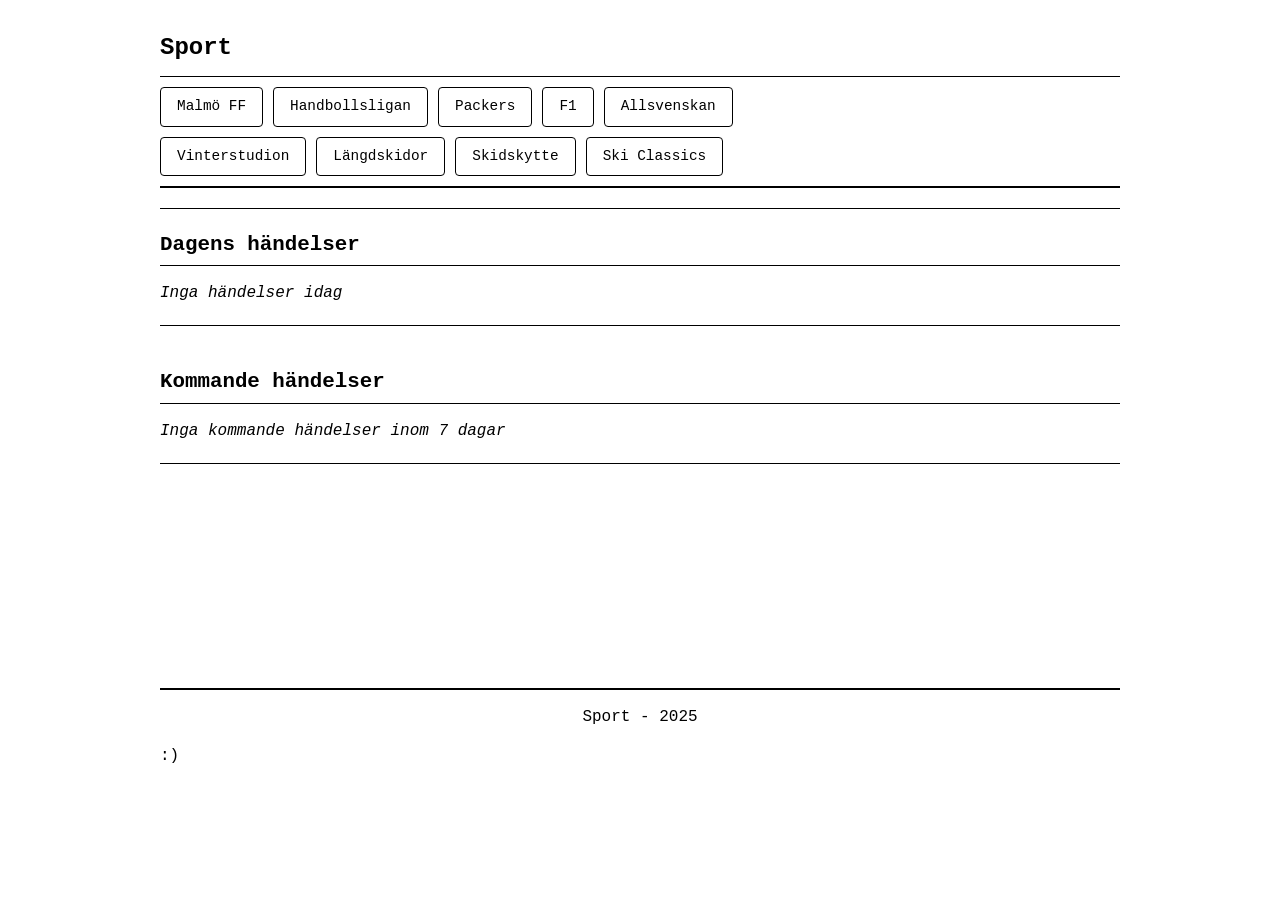
<file: index.html>
<!DOCTYPE html>
<html lang="en">
<head>
    <meta charset="UTF-8">
    <meta name="viewport" content="width=device-width, initial-scale=1.0">
    <title>Sport</title>
    <link rel="stylesheet" href="styles.css?v=5">
</head>
<body>
    <header>
        <nav class="navbar">
            <div class="container">
                <div class="logo">
                    <h1>Sport</h1>
                </div>
                <div class="nav-buttons">
                    <div class="button-row">
                        <a href="schedule-malmo.html" class="nav-btn">Malmö FF</a>
                        <a href="schedule-handbollsligan.html" class="nav-btn">Handbollsligan</a>
                        <a href="schedule-packers.html" class="nav-btn">Packers</a>
                        <a href="schedule-f1.html" class="nav-btn">F1</a>
                        <a href="schedule-allsvenskan.html" class="nav-btn">Allsvenskan</a>
                    </div>
                    <div class="button-row">
                        <a href="schedule-vinterstudion.html" class="nav-btn">Vinterstudion</a>
                        <a href="schedule-worldcup.html" class="nav-btn">Längdskidor</a>
                        <a href="schedule-biathlon.html" class="nav-btn">Skidskytte</a>
                        <a href="schedule-skiclassics.html" class="nav-btn">Ski Classics</a>
                    </div>
                </div>
            </div>
        </nav>
    </header>

    <main>
        <section class="todays-events">
            <div class="container">
                <h3>Dagens händelser</h3>
                <div id="todays-events">
                    <!-- Events will be loaded by JavaScript -->
                    <p style="font-style: italic;">Laddar...</p>
                </div>
            </div>
        </section>

        <section class="upcoming-events">
            <div class="container">
                <h3>Kommande händelser</h3>
                <div id="upcoming-events">
                    <!-- Upcoming events will be loaded by JavaScript -->
                    <p style="font-style: italic;">Laddar...</p>
                </div>
            </div>
        </section>

    </main>

    <footer>
        <div class="container">
            <p>Sport - 2025</p>
        </div>
    </footer>

    <script src="events.js"></script>
</body>
</html>
:)
</file>
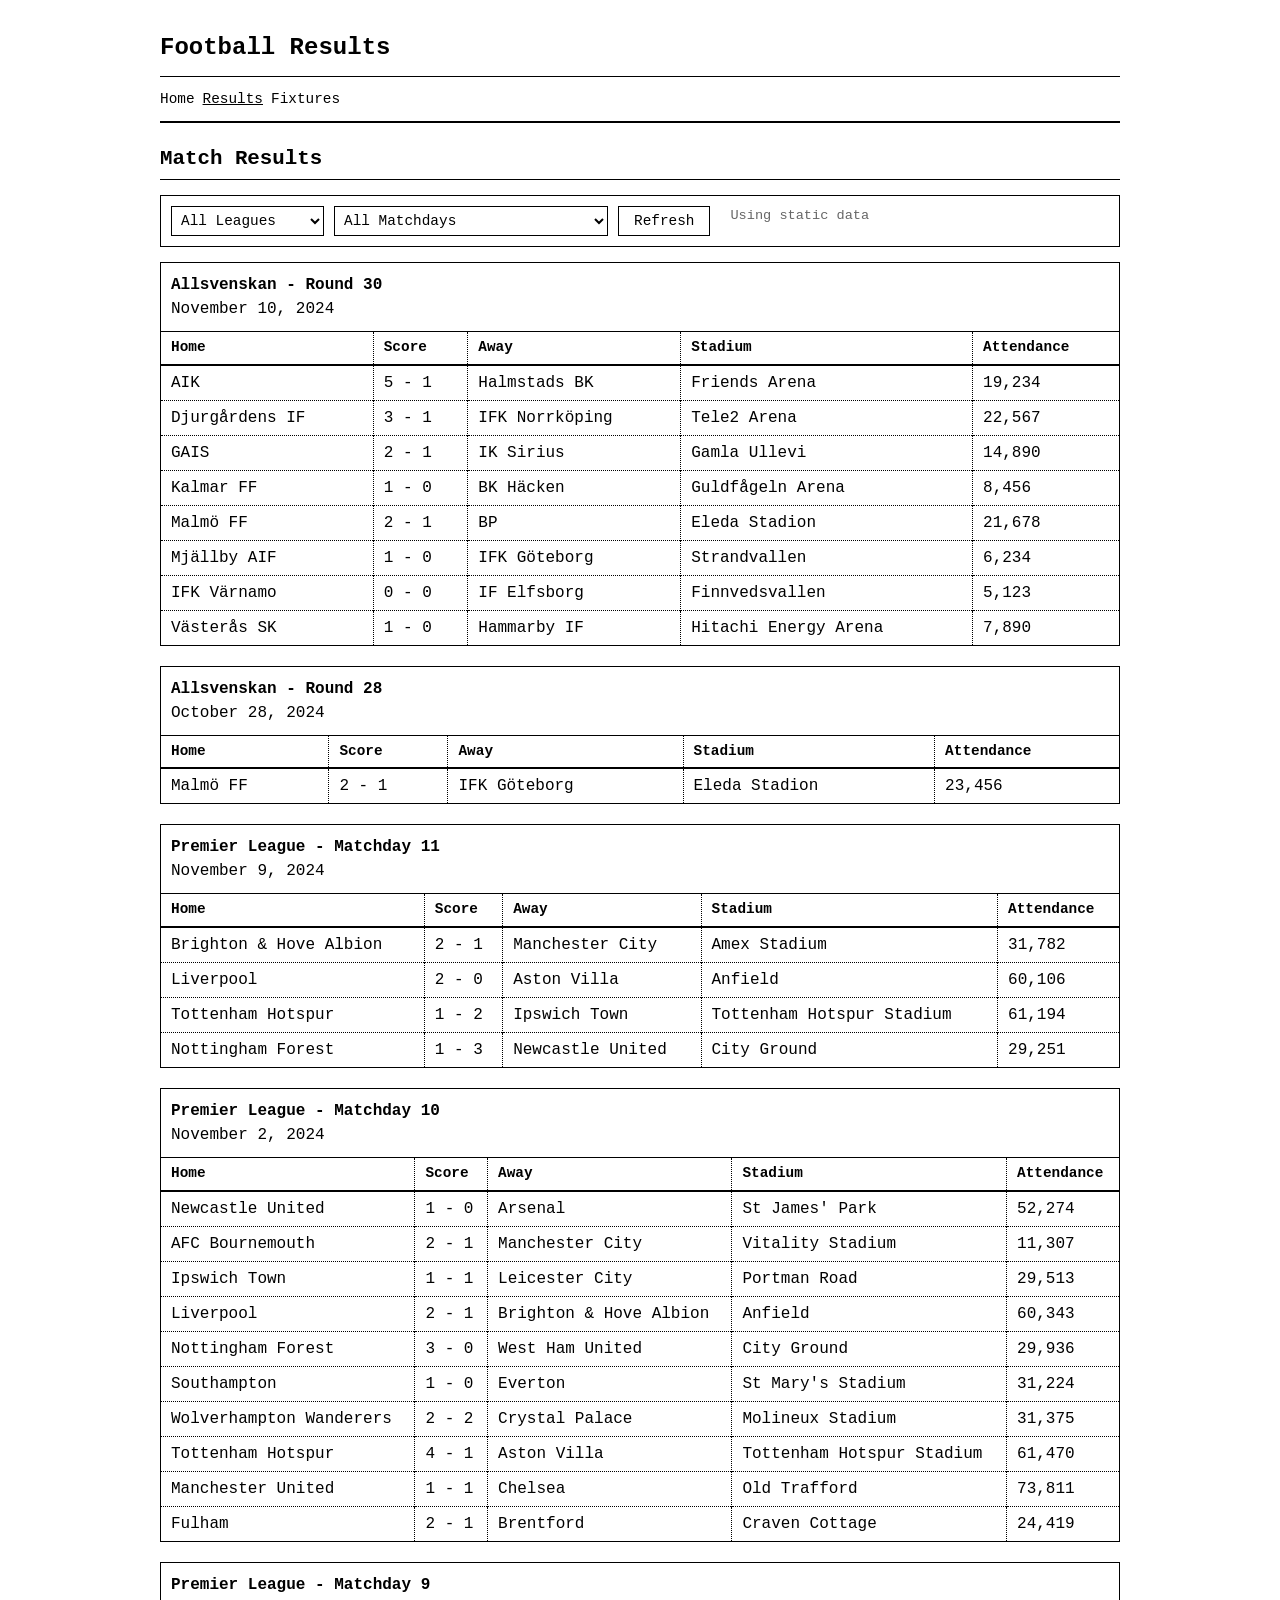
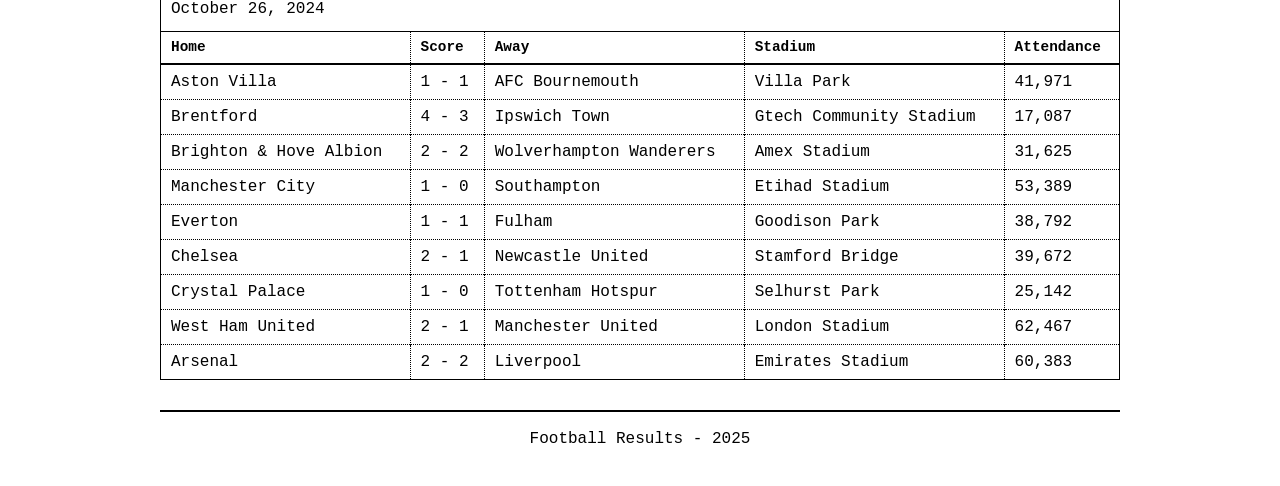
<file: results.html>
<!DOCTYPE html>
<html lang="en">
<head>
    <meta charset="UTF-8">
    <meta name="viewport" content="width=device-width, initial-scale=1.0">
    <title>Football Results - Match Results</title>
    <link rel="stylesheet" href="styles.css?v=5">
</head>
<body>
    <header>
        <nav class="navbar">
            <div class="container">
                <div class="logo">
                    <h1>Football Results</h1>
                </div>
                <ul class="nav-menu">
                    <li><a href="index.html">Home</a></li>
                    <li><a href="results.html" class="active">Results</a></li>
                    <li><a href="startlists.html">Fixtures</a></li>
                </ul>
            </div>
        </nav>
    </header>

    <main>
        <section>
            <div class="container">
                <h3>Match Results</h3>

                <div class="filter-section">
                    <div class="filter-controls">
                        <select id="sport-filter">
                            <option value="">All Leagues</option>
                            <option value="allsvenskan">Allsvenskan</option>
                            <option value="premierleague">Premier League</option>
                        </select>

                        <select id="event-filter">
                            <option value="">All Matchdays</option>
                        </select>

                        <button id="refresh-btn" class="refresh-btn" onclick="footballFetcher.fetchAllResults()">Refresh</button>
                        <span id="last-update" class="last-update"></span>
                    </div>
                </div>

                <div id="results-display">
                    <!-- Results will be loaded here by JavaScript -->
                </div>
            </div>
        </section>
    </main>

    <footer>
        <div class="container">
            <p>Football Results - 2025</p>
        </div>
    </footer>

    <script src="data.js"></script>
    <script src="config.js"></script>
    <script src="api-fetch.js"></script>
    <script src="results.js"></script>
</body>
</html>
</file>
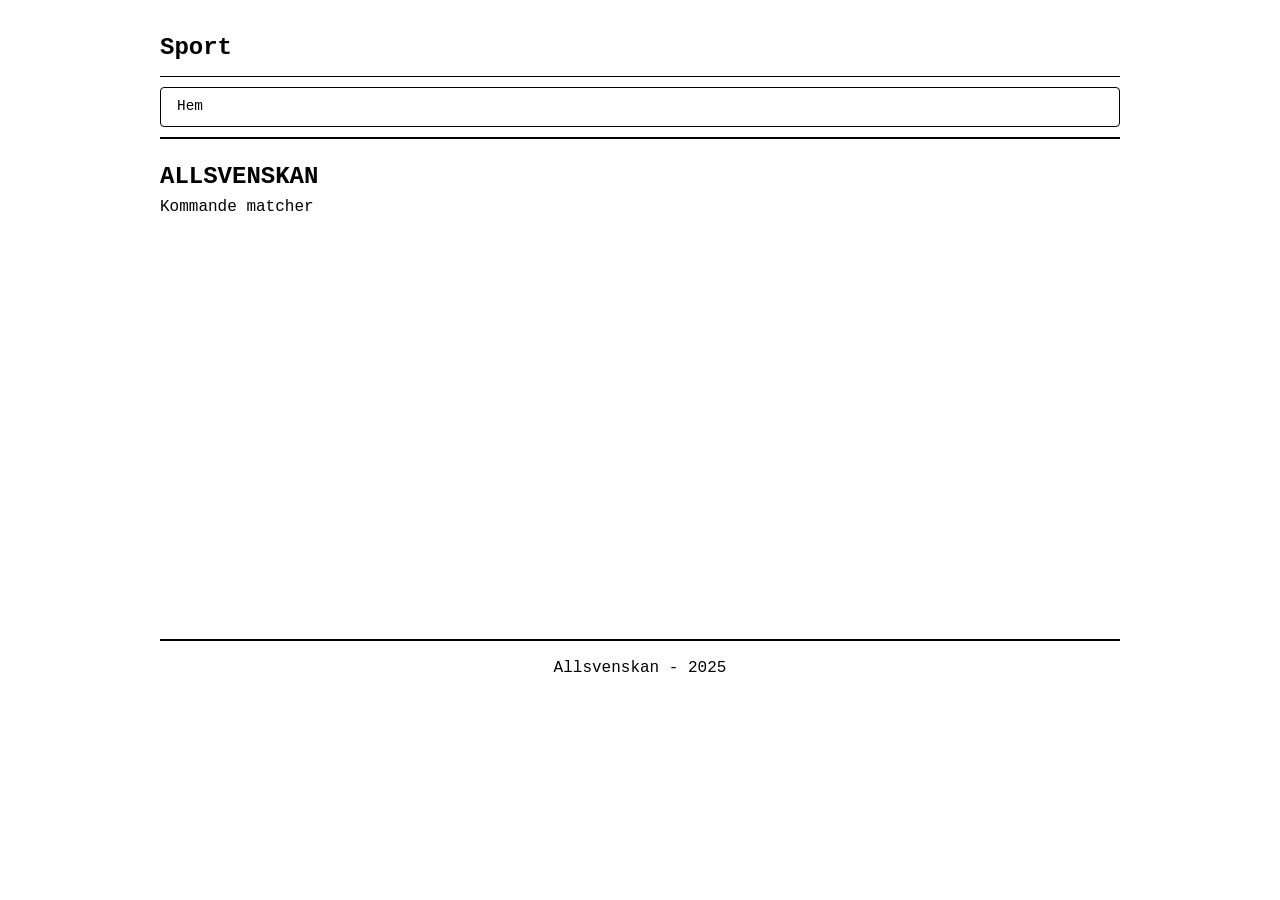
<file: schedule-allsvenskan.html>
<!DOCTYPE html>
<html lang="sv">
<head>
    <meta charset="UTF-8">
    <meta name="viewport" content="width=device-width, initial-scale=1.0">
    <title>Allsvenskan</title>
    <link rel="stylesheet" href="styles.css?v=5">
</head>
<body>
    <header>
        <nav class="navbar">
            <div class="container">
                <div class="logo">
                    <h1>Sport</h1>
                </div>
                <div class="nav-buttons">
                    <a href="index.html" class="nav-btn">Hem</a>
                </div>
            </div>
        </nav>
    </header>

    <main>
        <section class="results">
            <div class="container">
                <h2>ALLSVENSKAN</h2>
                <p>Kommande matcher</p>

                <h3>OKTOBER 2025</h3>
                <table class="schedule-table">
                    <thead>
                        <tr>
                            <th>Datum</th>
                            <th>Tid</th>
                            <th>Hemmalag</th>
                            <th>Bortalag</th>
                            <th>Arena</th>
                        </tr>
                    </thead>
                    <tbody>
                        <tr>
                            <td>Lör 25 okt</td>
                            <td>15:00</td>
                            <td>Djurgården</td>
                            <td>IFK Värnamo</td>
                            <td>3Arena</td>
                        </tr>
                        <tr>
                            <td>Lör 25 okt</td>
                            <td>17:30</td>
                            <td>Östers IF</td>
                            <td>Degerfors IF</td>
                            <td>Spiris Arena 1, Växjö</td>
                        </tr>
                        <tr>
                            <td>Sön 26 okt</td>
                            <td>14:00</td>
                            <td>Mjällby AIF</td>
                            <td>IFK Norrköping FK</td>
                            <td>Strandvallen A-plan</td>
                        </tr>
                        <tr>
                            <td>Sön 26 okt</td>
                            <td>14:00</td>
                            <td>IK Sirius FK</td>
                            <td>IF Elfsborg</td>
                            <td>Studenternas</td>
                        </tr>
                        <tr>
                            <td>Sön 26 okt</td>
                            <td>16:30</td>
                            <td>AIK</td>
                            <td>BK Häcken</td>
                            <td>Nationalarenan, Strawberry Arena</td>
                        </tr>
                        <tr>
                            <td>Sön 26 okt</td>
                            <td>16:30</td>
                            <td>Halmstad</td>
                            <td>IFK Göteborg</td>
                            <td>Örjans Vall</td>
                        </tr>
                        <tr>
                            <td>Mån 27 okt</td>
                            <td>19:00</td>
                            <td>IF Brommapojkarna</td>
                            <td>GAIS</td>
                            <td>Grimsta IP 1</td>
                        </tr>
                        <tr>
                            <td>Mån 27 okt</td>
                            <td>19:10</td>
                            <td>Malmö FF</td>
                            <td>Hammarby</td>
                            <td>Eleda Stadion</td>
                        </tr>
                    </tbody>
                </table>

                <h3>NOVEMBER 2025</h3>
                <table class="schedule-table">
                    <thead>
                        <tr>
                            <th>Datum</th>
                            <th>Tid</th>
                            <th>Hemmalag</th>
                            <th>Bortalag</th>
                            <th>Arena</th>
                        </tr>
                    </thead>
                    <tbody>
                        <tr>
                            <td>Lör 1 nov</td>
                            <td>15:00</td>
                            <td>BK Häcken</td>
                            <td>Malmö FF</td>
                            <td>Bravida Arena</td>
                        </tr>
                        <tr>
                            <td>Lör 1 nov</td>
                            <td>17:30</td>
                            <td>IFK Norrköping FK</td>
                            <td>IK Sirius FK</td>
                            <td>Platinumcars Arena</td>
                        </tr>
                        <tr>
                            <td>Sön 2 nov</td>
                            <td>14:00</td>
                            <td>IF Elfsborg</td>
                            <td>AIK</td>
                            <td>Borås Arena</td>
                        </tr>
                        <tr>
                            <td>Sön 2 nov</td>
                            <td>14:00</td>
                            <td>Halmstad</td>
                            <td>IF Brommapojkarna</td>
                            <td>Örjans Vall</td>
                        </tr>
                        <tr>
                            <td>Sön 2 nov</td>
                            <td>16:30</td>
                            <td>Djurgården</td>
                            <td>IFK Göteborg</td>
                            <td>3Arena</td>
                        </tr>
                        <tr>
                            <td>Sön 2 nov</td>
                            <td>16:30</td>
                            <td>GAIS</td>
                            <td>Östers IF</td>
                            <td>Gamla Ullevi</td>
                        </tr>
                        <tr>
                            <td>Mån 3 nov</td>
                            <td>19:00</td>
                            <td>Degerfors IF</td>
                            <td>Hammarby</td>
                            <td>Stora Valla</td>
                        </tr>
                        <tr>
                            <td>Mån 3 nov</td>
                            <td>19:00</td>
                            <td>IFK Värnamo</td>
                            <td>Mjällby AIF</td>
                            <td>Finnvedsvallen, Värnamo</td>
                        </tr>
                        <tr>
                            <td>Lör 9 nov</td>
                            <td>15:00</td>
                            <td>AIK</td>
                            <td>Halmstad</td>
                            <td>Nationalarenan, Strawberry Arena</td>
                        </tr>
                        <tr>
                            <td>Lör 9 nov</td>
                            <td>15:00</td>
                            <td>Hammarby</td>
                            <td>IF Elfsborg</td>
                            <td>3Arena</td>
                        </tr>
                        <tr>
                            <td>Lör 9 nov</td>
                            <td>15:00</td>
                            <td>IF Brommapojkarna</td>
                            <td>Degerfors IF</td>
                            <td>Grimsta IP 1</td>
                        </tr>
                        <tr>
                            <td>Lör 9 nov</td>
                            <td>15:00</td>
                            <td>IFK Göteborg</td>
                            <td>IFK Norrköping FK</td>
                            <td>Gamla Ullevi</td>
                        </tr>
                        <tr>
                            <td>Lör 9 nov</td>
                            <td>15:00</td>
                            <td>Östers IF</td>
                            <td>Djurgården</td>
                            <td>Spiris Arena 1, Växjö</td>
                        </tr>
                        <tr>
                            <td>Lör 9 nov</td>
                            <td>15:00</td>
                            <td>Malmö FF</td>
                            <td>GAIS</td>
                            <td>Eleda Stadion</td>
                        </tr>
                        <tr>
                            <td>Lör 9 nov</td>
                            <td>15:00</td>
                            <td>Mjällby AIF</td>
                            <td>BK Häcken</td>
                            <td>Strandvallen A-plan</td>
                        </tr>
                        <tr>
                            <td>Lör 9 nov</td>
                            <td>15:00</td>
                            <td>IK Sirius FK</td>
                            <td>IFK Värnamo</td>
                            <td>Studenternas</td>
                        </tr>
                    </tbody>
                </table>
            </div>
        </section>
    </main>

    <footer>
        <div class="container">
            <p>Allsvenskan - 2025</p>
        </div>
    </footer>
    <script src="schedule-filter.js"></script>
</body>
</html>
</file>
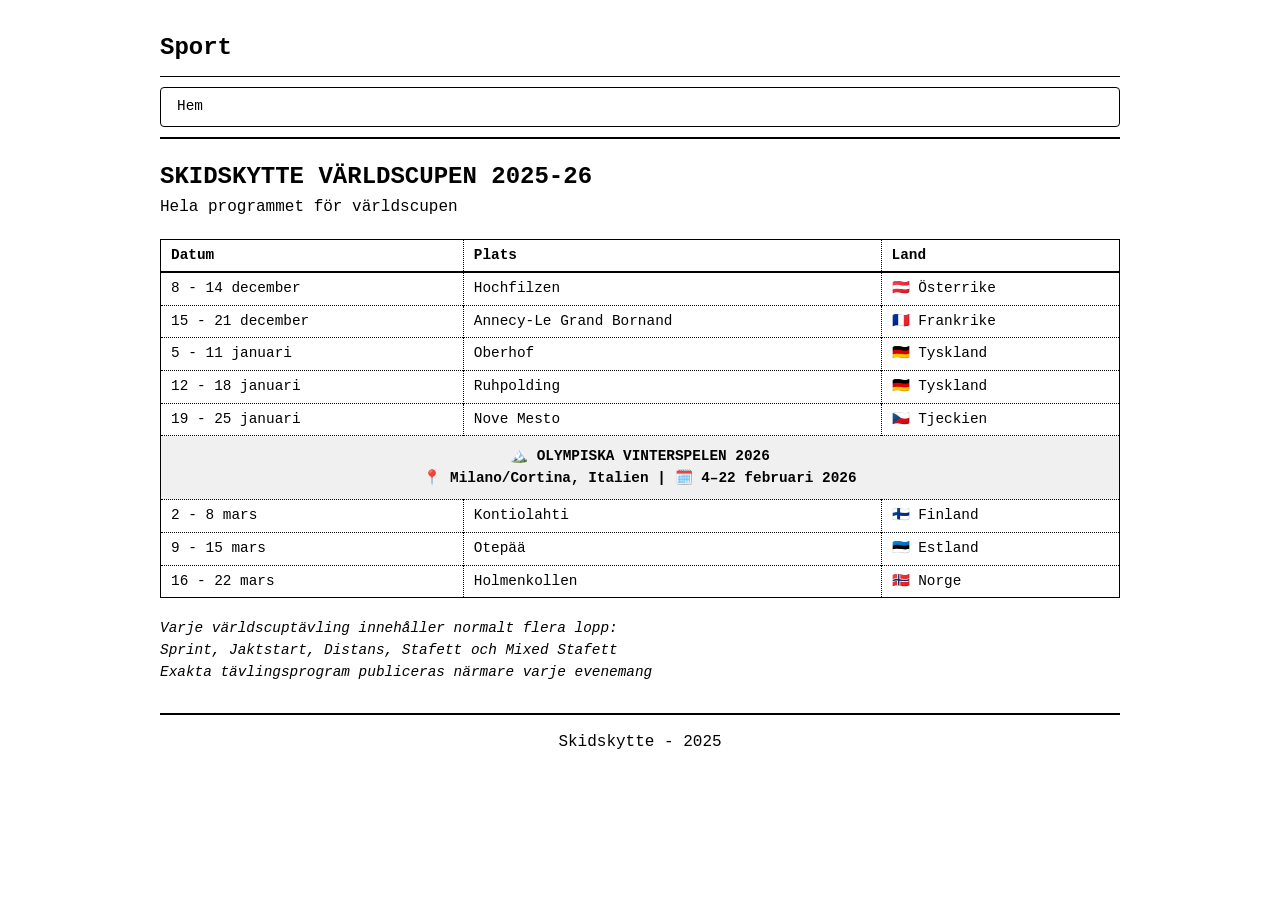
<file: schedule-biathlon.html>
<!DOCTYPE html>
<html lang="sv">
<head>
    <meta charset="UTF-8">
    <meta name="viewport" content="width=device-width, initial-scale=1.0">
    <title>Skidskytte Världscup 2025-26</title>
    <link rel="stylesheet" href="styles.css?v=5">
</head>
<body>
    <header>
        <nav class="navbar">
            <div class="container">
                <div class="logo">
                    <h1>Sport</h1>
                </div>
                <div class="nav-buttons">
                    <a href="index.html" class="nav-btn">Hem</a>
                </div>
            </div>
        </nav>
    </header>

    <main>
        <section class="results">
            <div class="container">
                <h2>SKIDSKYTTE VÄRLDSCUPEN 2025-26</h2>
                <p>Hela programmet för världscupen</p>

                <table class="schedule-table">
                    <thead>
                        <tr>
                            <th>Datum</th>
                            <th>Plats</th>
                            <th>Land</th>
                        </tr>
                    </thead>
                    <tbody>
                        <tr>
                            <td>29 november - 7 december</td>
                            <td>Östersund</td>
                            <td>🇸🇪 Sverige</td>
                        </tr>
                        <tr>
                            <td>8 - 14 december</td>
                            <td>Hochfilzen</td>
                            <td>🇦🇹 Österrike</td>
                        </tr>
                        <tr>
                            <td>15 - 21 december</td>
                            <td>Annecy-Le Grand Bornand</td>
                            <td>🇫🇷 Frankrike</td>
                        </tr>
                        <tr>
                            <td>5 - 11 januari</td>
                            <td>Oberhof</td>
                            <td>🇩🇪 Tyskland</td>
                        </tr>
                        <tr>
                            <td>12 - 18 januari</td>
                            <td>Ruhpolding</td>
                            <td>🇩🇪 Tyskland</td>
                        </tr>
                        <tr>
                            <td>19 - 25 januari</td>
                            <td>Nove Mesto</td>
                            <td>🇨🇿 Tjeckien</td>
                        </tr>
                        <tr>
                            <td colspan="3" style="background-color: #f0f0f0; font-weight: bold; text-align: center; padding: 10px;">
                                🏔️ OLYMPISKA VINTERSPELEN 2026<br>
                                📍 Milano/Cortina, Italien | 🗓️ 4–22 februari 2026
                            </td>
                        </tr>
                        <tr>
                            <td>2 - 8 mars</td>
                            <td>Kontiolahti</td>
                            <td>🇫🇮 Finland</td>
                        </tr>
                        <tr>
                            <td>9 - 15 mars</td>
                            <td>Otepää</td>
                            <td>🇪🇪 Estland</td>
                        </tr>
                        <tr>
                            <td>16 - 22 mars</td>
                            <td>Holmenkollen</td>
                            <td>🇳🇴 Norge</td>
                        </tr>
                    </tbody>
                </table>

                <p style="margin-top: 20px; font-size: 0.9rem; font-style: italic;">
                    Varje världscuptävling innehåller normalt flera lopp:<br>
                    Sprint, Jaktstart, Distans, Stafett och Mixed Stafett<br>
                    Exakta tävlingsprogram publiceras närmare varje evenemang
                </p>
            </div>
        </section>
    </main>

    <footer>
        <div class="container">
            <p>Skidskytte - 2025</p>
        </div>
    </footer>
    <script src="schedule-filter.js"></script>
</body>
</html>
</file>
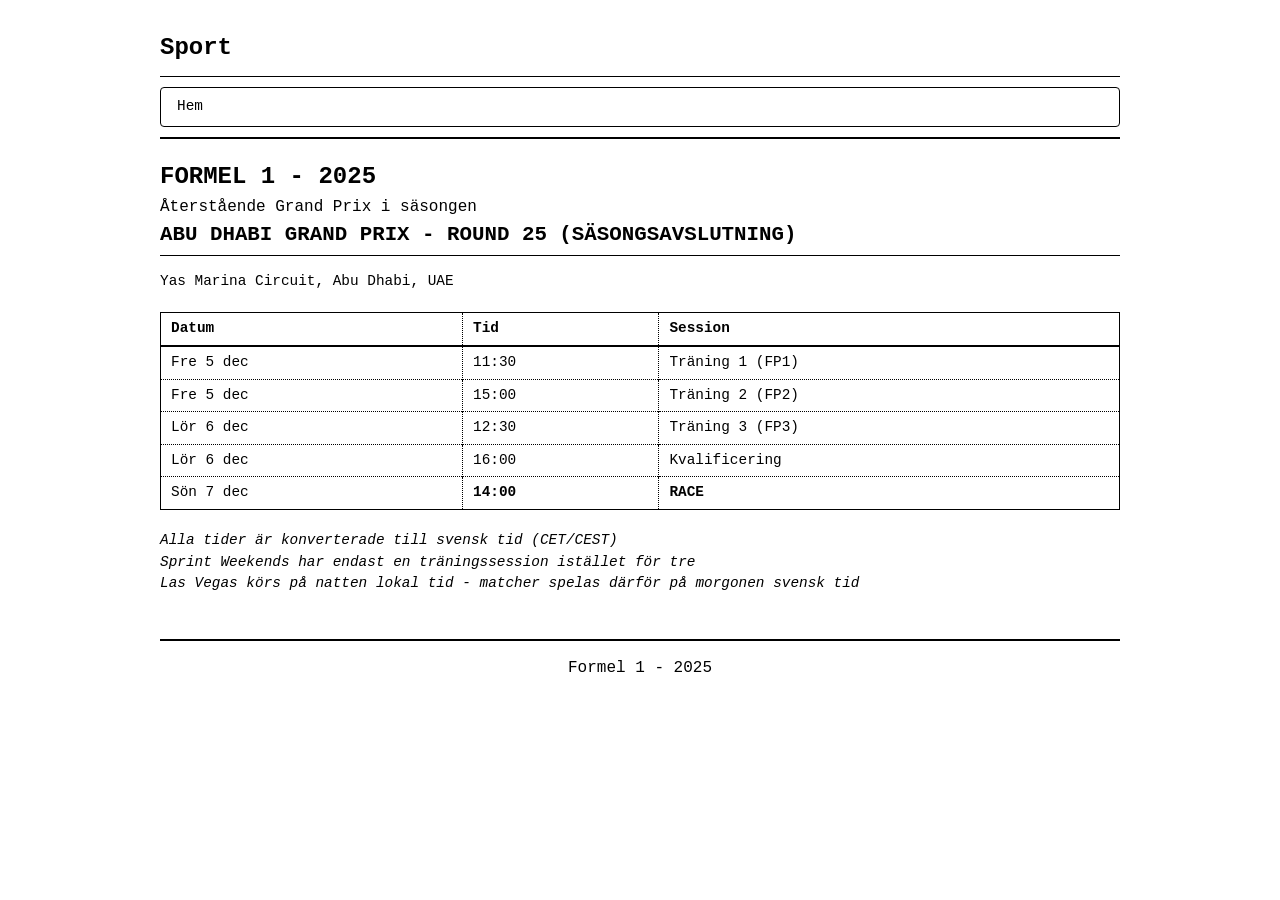
<file: schedule-f1.html>
<!DOCTYPE html>
<html lang="sv">
<head>
    <meta charset="UTF-8">
    <meta name="viewport" content="width=device-width, initial-scale=1.0">
    <title>F1 2025</title>
    <link rel="stylesheet" href="styles.css?v=5">
</head>
<body>
    <header>
        <nav class="navbar">
            <div class="container">
                <div class="logo">
                    <h1>Sport</h1>
                </div>
                <div class="nav-buttons">
                    <a href="index.html" class="nav-btn">Hem</a>
                </div>
            </div>
        </nav>
    </header>

    <main>
        <section class="results">
            <div class="container">
                <h2>FORMEL 1 - 2025</h2>
                <p>Återstående Grand Prix i säsongen</p>

                <h3>MEXICO CITY GRAND PRIX - ROUND 21</h3>
                <p style="font-size: 0.9rem; margin-bottom: 10px;">Autódromo Hermanos Rodríguez, Mexico City</p>
                <table class="schedule-table">
                    <thead>
                        <tr>
                            <th>Datum</th>
                            <th>Tid</th>
                            <th>Session</th>
                        </tr>
                    </thead>
                    <tbody>
                        <tr>
                            <td>Fre 24 okt</td>
                            <td>20:30</td>
                            <td>Träning 1 (FP1)</td>
                        </tr>
                        <tr>
                            <td>Fre 24 okt</td>
                            <td>00:00 (25/10)</td>
                            <td>Träning 2 (FP2)</td>
                        </tr>
                        <tr>
                            <td>Lör 25 okt</td>
                            <td>19:30</td>
                            <td>Träning 3 (FP3)</td>
                        </tr>
                        <tr>
                            <td>Lör 25 okt</td>
                            <td>23:00</td>
                            <td>Kvalificering</td>
                        </tr>
                        <tr>
                            <td>Sön 26 okt</td>
                            <td><strong>21:00</strong></td>
                            <td><strong>RACE</strong></td>
                        </tr>
                    </tbody>
                </table>

                <h3>SÃO PAULO GRAND PRIX - ROUND 22</h3>
                <p style="font-size: 0.9rem; margin-bottom: 10px;">Autódromo José Carlos Pace (Interlagos), Brasilien - SPRINT WEEKEND</p>
                <table class="schedule-table">
                    <thead>
                        <tr>
                            <th>Datum</th>
                            <th>Tid</th>
                            <th>Session</th>
                        </tr>
                    </thead>
                    <tbody>
                        <tr>
                            <td>Fre 7 nov</td>
                            <td>16:30</td>
                            <td>Träning 1 (FP1)</td>
                        </tr>
                        <tr>
                            <td>Fre 7 nov</td>
                            <td>20:30</td>
                            <td>Sprint Qualifying</td>
                        </tr>
                        <tr>
                            <td>Lör 8 nov</td>
                            <td>16:00</td>
                            <td>Sprint Race</td>
                        </tr>
                        <tr>
                            <td>Lör 8 nov</td>
                            <td>20:00</td>
                            <td>Kvalificering</td>
                        </tr>
                        <tr>
                            <td>Sön 9 nov</td>
                            <td><strong>18:00</strong></td>
                            <td><strong>RACE</strong></td>
                        </tr>
                    </tbody>
                </table>

                <h3>LAS VEGAS GRAND PRIX - ROUND 23</h3>
                <p style="font-size: 0.9rem; margin-bottom: 10px;">Las Vegas Strip Circuit, Nevada, USA</p>
                <table class="schedule-table">
                    <thead>
                        <tr>
                            <th>Datum</th>
                            <th>Tid</th>
                            <th>Session</th>
                        </tr>
                    </thead>
                    <tbody>
                        <tr>
                            <td>Fre 21 nov</td>
                            <td>04:30 (22/11)</td>
                            <td>Träning 1 (FP1)</td>
                        </tr>
                        <tr>
                            <td>Fre 21 nov</td>
                            <td>08:00 (22/11)</td>
                            <td>Träning 2 (FP2)</td>
                        </tr>
                        <tr>
                            <td>Lör 22 nov</td>
                            <td>04:30 (23/11)</td>
                            <td>Träning 3 (FP3)</td>
                        </tr>
                        <tr>
                            <td>Lör 22 nov</td>
                            <td>08:00 (23/11)</td>
                            <td>Kvalificering</td>
                        </tr>
                        <tr>
                            <td>Sön 23 nov</td>
                            <td><strong>07:00 (24/11)</strong></td>
                            <td><strong>RACE</strong></td>
                        </tr>
                    </tbody>
                </table>

                <h3>QATAR GRAND PRIX - ROUND 24</h3>
                <p style="font-size: 0.9rem; margin-bottom: 10px;">Losail International Circuit, Qatar - SPRINT WEEKEND</p>
                <table class="schedule-table">
                    <thead>
                        <tr>
                            <th>Datum</th>
                            <th>Tid</th>
                            <th>Session</th>
                        </tr>
                    </thead>
                    <tbody>
                        <tr>
                            <td>Fre 28 nov</td>
                            <td>15:30</td>
                            <td>Träning 1 (FP1)</td>
                        </tr>
                        <tr>
                            <td>Fre 28 nov</td>
                            <td>19:30</td>
                            <td>Sprint Qualifying</td>
                        </tr>
                        <tr>
                            <td>Lör 29 nov</td>
                            <td>16:00</td>
                            <td>Sprint Race</td>
                        </tr>
                        <tr>
                            <td>Lör 29 nov</td>
                            <td>20:00</td>
                            <td>Kvalificering</td>
                        </tr>
                        <tr>
                            <td>Sön 30 nov</td>
                            <td><strong>18:00</strong></td>
                            <td><strong>RACE</strong></td>
                        </tr>
                    </tbody>
                </table>

                <h3>ABU DHABI GRAND PRIX - ROUND 25 (SÄSONGSAVSLUTNING)</h3>
                <p style="font-size: 0.9rem; margin-bottom: 10px;">Yas Marina Circuit, Abu Dhabi, UAE</p>
                <table class="schedule-table">
                    <thead>
                        <tr>
                            <th>Datum</th>
                            <th>Tid</th>
                            <th>Session</th>
                        </tr>
                    </thead>
                    <tbody>
                        <tr>
                            <td>Fre 5 dec</td>
                            <td>11:30</td>
                            <td>Träning 1 (FP1)</td>
                        </tr>
                        <tr>
                            <td>Fre 5 dec</td>
                            <td>15:00</td>
                            <td>Träning 2 (FP2)</td>
                        </tr>
                        <tr>
                            <td>Lör 6 dec</td>
                            <td>12:30</td>
                            <td>Träning 3 (FP3)</td>
                        </tr>
                        <tr>
                            <td>Lör 6 dec</td>
                            <td>16:00</td>
                            <td>Kvalificering</td>
                        </tr>
                        <tr>
                            <td>Sön 7 dec</td>
                            <td><strong>14:00</strong></td>
                            <td><strong>RACE</strong></td>
                        </tr>
                    </tbody>
                </table>

                <p style="margin-top: 20px; font-size: 0.9rem; font-style: italic;">
                    Alla tider är konverterade till svensk tid (CET/CEST)<br>
                    Sprint Weekends har endast en träningssession istället för tre<br>
                    Las Vegas körs på natten lokal tid - matcher spelas därför på morgonen svensk tid
                </p>
            </div>
        </section>
    </main>

    <footer>
        <div class="container">
            <p>Formel 1 - 2025</p>
        </div>
    </footer>
    <script src="schedule-filter.js"></script>
</body>
</html>
</file>
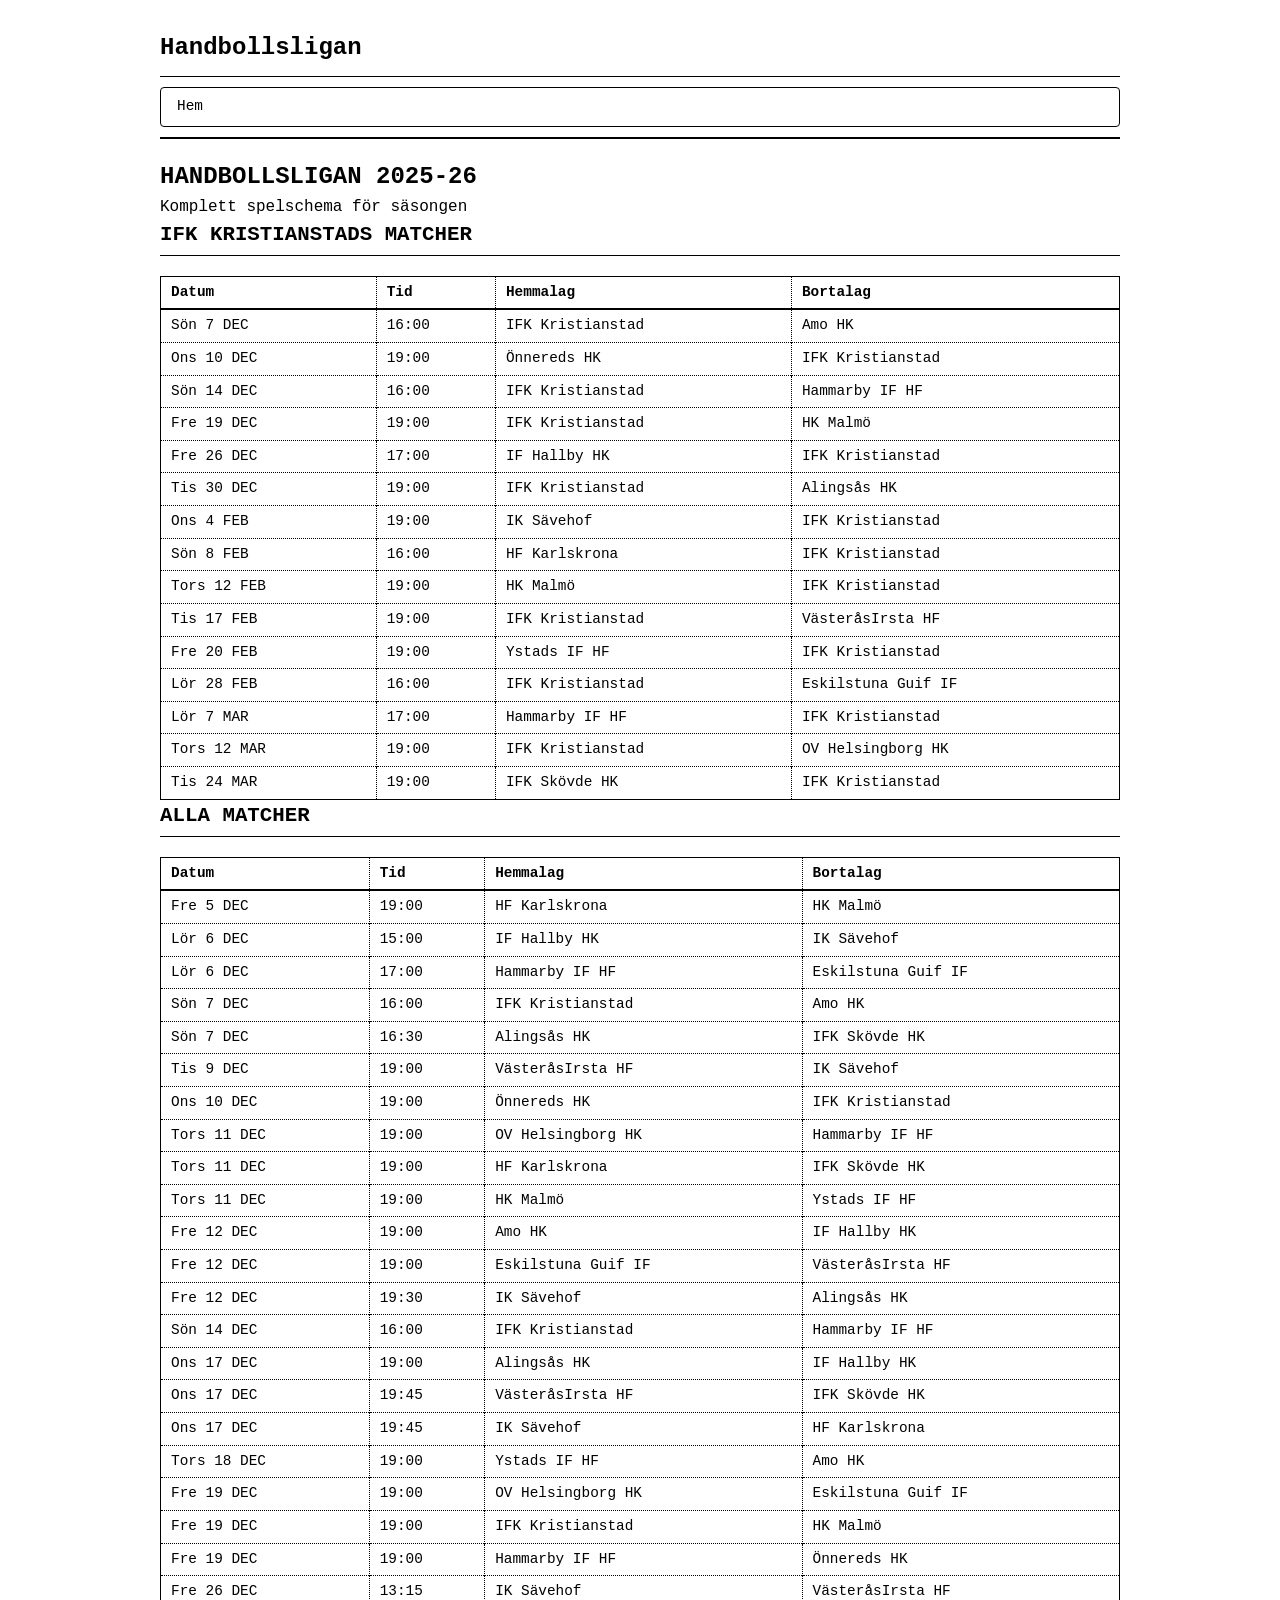
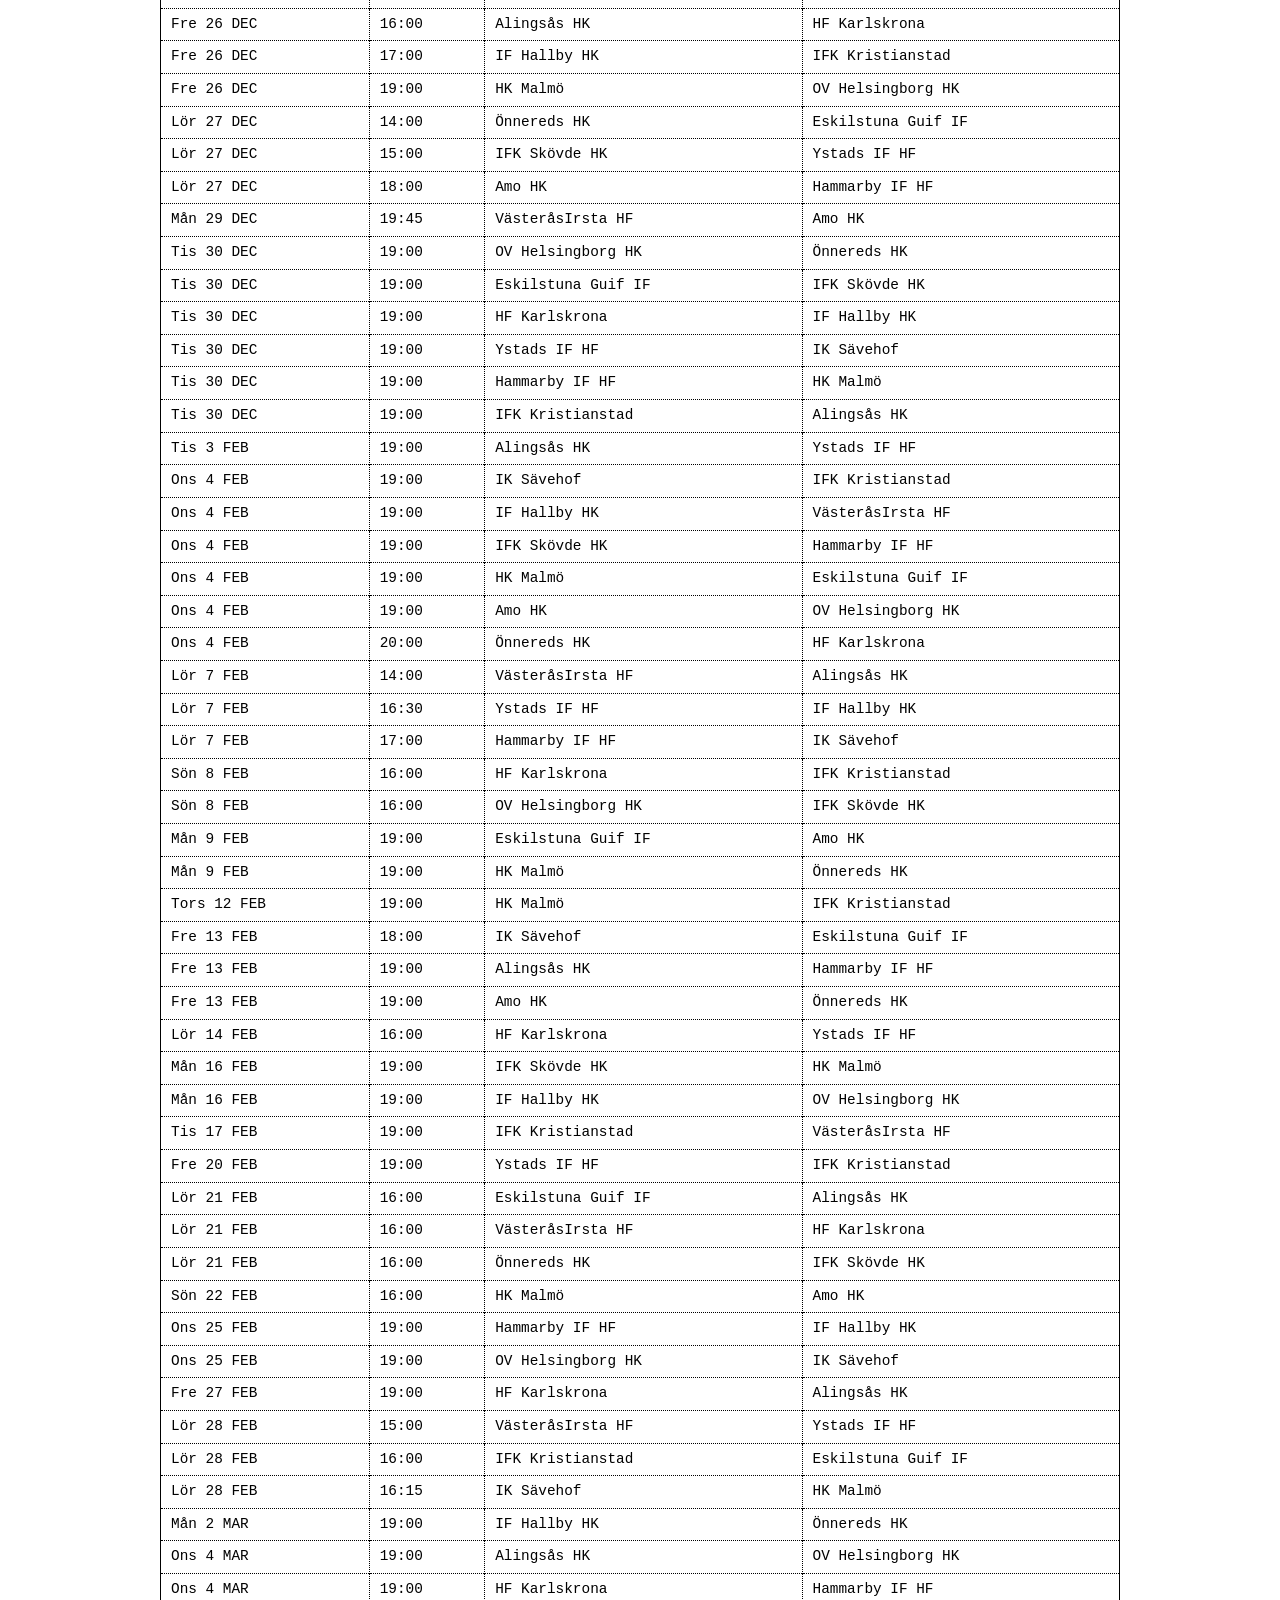
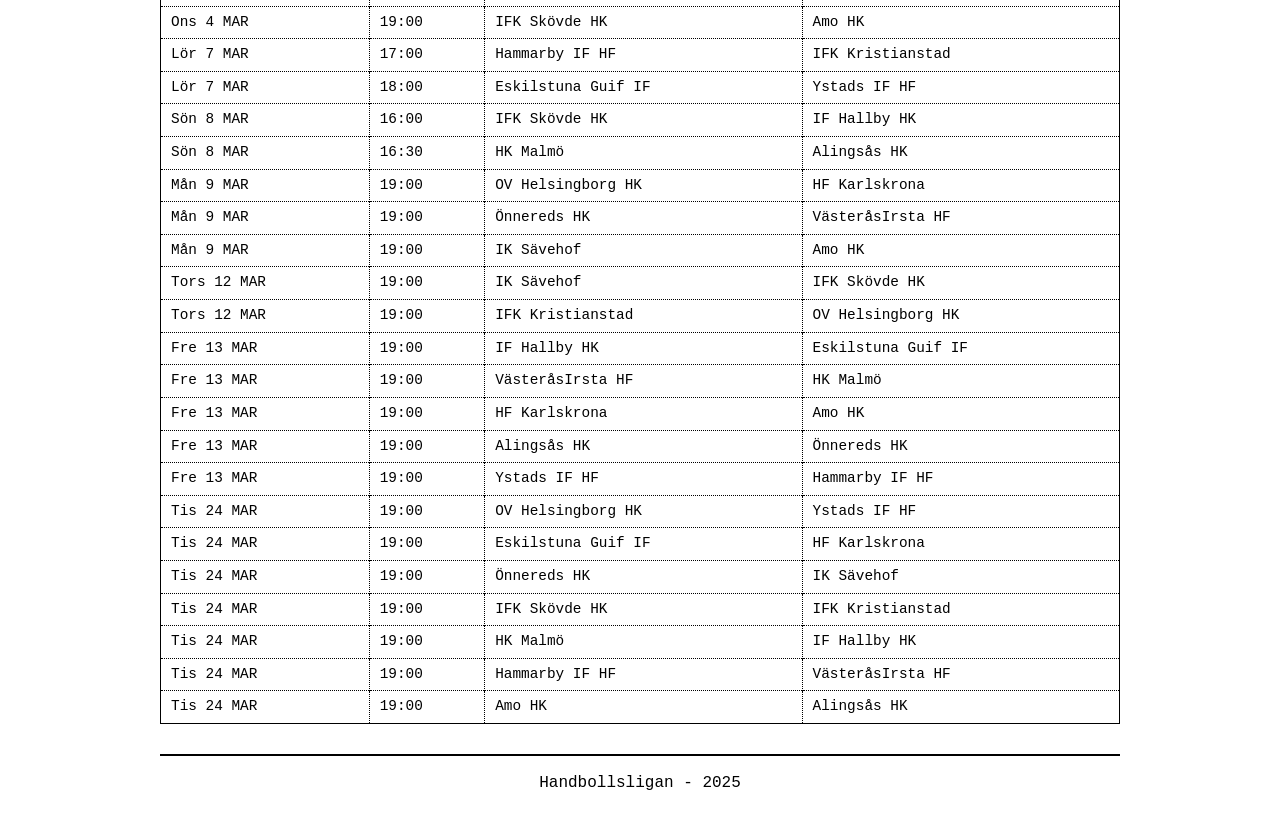
<file: schedule-handbollsligan.html>
<!DOCTYPE html>
<html lang="sv">
<head>
    <meta charset="UTF-8">
    <meta name="viewport" content="width=device-width, initial-scale=1.0">
    <title>Handbollsligan 2025-26</title>
    <link rel="stylesheet" href="styles.css?v=5">
</head>
<body>
    <header>
        <nav class="navbar">
            <div class="container">
                <div class="logo">
                    <h1>Handbollsligan</h1>
                </div>
                <div class="nav-buttons">
                    <a href="index.html" class="nav-btn">Hem</a>
                </div>
            </div>
        </nav>
    </header>

    <main>
        <section class="results">
            <div class="container">
                <h2>HANDBOLLSLIGAN 2025-26</h2>
                <p>Komplett spelschema för säsongen</p>

                <h3>IFK KRISTIANSTADS MATCHER</h3>
                <table class="schedule-table">
                    <thead>
                        <tr>
                            <th>Datum</th>
                            <th>Tid</th>
                            <th>Hemmalag</th>
                            <th>Bortalag</th>
                        </tr>
                    </thead>
                    <tbody>
                        <tr>
                            <td>Ons 5 NOV</td>
                            <td>19:00</td>
                            <td>IFK Kristianstad</td>
                            <td>IF Hallby HK</td>
                        </tr>
                        <tr>
                            <td>Lör 15 NOV</td>
                            <td>16:00</td>
                            <td>Eskilstuna Guif IF</td>
                            <td>IFK Kristianstad</td>
                        </tr>
                        <tr>
                            <td>Fre 21 NOV</td>
                            <td>19:00</td>
                            <td>IFK Kristianstad</td>
                            <td>Önnereds HK</td>
                        </tr>
                        <tr>
                            <td>Lör 29 NOV</td>
                            <td>17:00</td>
                            <td>Amo HK</td>
                            <td>IFK Kristianstad</td>
                        </tr>
                        <tr>
                            <td>Sön 7 DEC</td>
                            <td>16:00</td>
                            <td>IFK Kristianstad</td>
                            <td>Amo HK</td>
                        </tr>
                        <tr>
                            <td>Ons 10 DEC</td>
                            <td>19:00</td>
                            <td>Önnereds HK</td>
                            <td>IFK Kristianstad</td>
                        </tr>
                        <tr>
                            <td>Sön 14 DEC</td>
                            <td>16:00</td>
                            <td>IFK Kristianstad</td>
                            <td>Hammarby IF HF</td>
                        </tr>
                        <tr>
                            <td>Fre 19 DEC</td>
                            <td>19:00</td>
                            <td>IFK Kristianstad</td>
                            <td>HK Malmö</td>
                        </tr>
                        <tr>
                            <td>Fre 26 DEC</td>
                            <td>17:00</td>
                            <td>IF Hallby HK</td>
                            <td>IFK Kristianstad</td>
                        </tr>
                        <tr>
                            <td>Tis 30 DEC</td>
                            <td>19:00</td>
                            <td>IFK Kristianstad</td>
                            <td>Alingsås HK</td>
                        </tr>
                        <tr>
                            <td>Ons 4 FEB</td>
                            <td>19:00</td>
                            <td>IK Sävehof</td>
                            <td>IFK Kristianstad</td>
                        </tr>
                        <tr>
                            <td>Sön 8 FEB</td>
                            <td>16:00</td>
                            <td>HF Karlskrona</td>
                            <td>IFK Kristianstad</td>
                        </tr>
                        <tr>
                            <td>Tors 12 FEB</td>
                            <td>19:00</td>
                            <td>HK Malmö</td>
                            <td>IFK Kristianstad</td>
                        </tr>
                        <tr>
                            <td>Tis 17 FEB</td>
                            <td>19:00</td>
                            <td>IFK Kristianstad</td>
                            <td>VästeråsIrsta HF</td>
                        </tr>
                        <tr>
                            <td>Fre 20 FEB</td>
                            <td>19:00</td>
                            <td>Ystads IF HF</td>
                            <td>IFK Kristianstad</td>
                        </tr>
                        <tr>
                            <td>Lör 28 FEB</td>
                            <td>16:00</td>
                            <td>IFK Kristianstad</td>
                            <td>Eskilstuna Guif IF</td>
                        </tr>
                        <tr>
                            <td>Lör 7 MAR</td>
                            <td>17:00</td>
                            <td>Hammarby IF HF</td>
                            <td>IFK Kristianstad</td>
                        </tr>
                        <tr>
                            <td>Tors 12 MAR</td>
                            <td>19:00</td>
                            <td>IFK Kristianstad</td>
                            <td>OV Helsingborg HK</td>
                        </tr>
                        <tr>
                            <td>Tis 24 MAR</td>
                            <td>19:00</td>
                            <td>IFK Skövde HK</td>
                            <td>IFK Kristianstad</td>
                        </tr>
                    </tbody>
                </table>

                <h3>ALLA MATCHER</h3>
                <table class="schedule-table">
                    <thead>
                        <tr>
                            <th>Datum</th>
                            <th>Tid</th>
                            <th>Hemmalag</th>
                            <th>Bortalag</th>
                        </tr>
                    </thead>
                    <tbody>
                        <tr>
                            <td>Tors 23 OKT</td>
                            <td>19:00</td>
                            <td>IF Hallby HK</td>
                            <td>HF Karlskrona</td>
                        </tr>
                        <tr>
                            <td>Ons 5 NOV</td>
                            <td>19:00</td>
                            <td>Ystads IF HF</td>
                            <td>HK Malmö</td>
                        </tr>
                        <tr>
                            <td>Ons 5 NOV</td>
                            <td>19:00</td>
                            <td>Hammarby IF HF</td>
                            <td>IFK Skövde HK</td>
                        </tr>
                        <tr>
                            <td>Ons 5 NOV</td>
                            <td>19:00</td>
                            <td>IFK Kristianstad</td>
                            <td>IF Hallby HK</td>
                        </tr>
                        <tr>
                            <td>Ons 5 NOV</td>
                            <td>19:00</td>
                            <td>Eskilstuna Guif IF</td>
                            <td>Önnereds HK</td>
                        </tr>
                        <tr>
                            <td>Ons 5 NOV</td>
                            <td>19:00</td>
                            <td>OV Helsingborg HK</td>
                            <td>Amo HK</td>
                        </tr>
                        <tr>
                            <td>Ons 12 NOV</td>
                            <td>19:00</td>
                            <td>HK Malmö</td>
                            <td>Hammarby IF HF</td>
                        </tr>
                        <tr>
                            <td>Tors 13 NOV</td>
                            <td>19:00</td>
                            <td>IFK Skövde HK</td>
                            <td>VästeråsIrsta HF</td>
                        </tr>
                        <tr>
                            <td>Fre 14 NOV</td>
                            <td>19:00</td>
                            <td>Amo HK</td>
                            <td>HF Karlskrona</td>
                        </tr>
                        <tr>
                            <td>Fre 14 NOV</td>
                            <td>19:00</td>
                            <td>IF Hallby HK</td>
                            <td>Alingsås HK</td>
                        </tr>
                        <tr>
                            <td>Fre 14 NOV</td>
                            <td>20:00</td>
                            <td>Önnereds HK</td>
                            <td>OV Helsingborg HK</td>
                        </tr>
                        <tr>
                            <td>Lör 15 NOV</td>
                            <td>16:00</td>
                            <td>Eskilstuna Guif IF</td>
                            <td>IFK Kristianstad</td>
                        </tr>
                        <tr>
                            <td>Lör 15 NOV</td>
                            <td>16:00</td>
                            <td>IK Sävehof</td>
                            <td>Ystads IF HF</td>
                        </tr>
                        <tr>
                            <td>Ons 19 NOV</td>
                            <td>19:00</td>
                            <td>OV Helsingborg HK</td>
                            <td>HK Malmö</td>
                        </tr>
                        <tr>
                            <td>Tors 20 NOV</td>
                            <td>19:00</td>
                            <td>VästeråsIrsta HF</td>
                            <td>IF Hallby HK</td>
                        </tr>
                        <tr>
                            <td>Fre 21 NOV</td>
                            <td>19:00</td>
                            <td>Alingsås HK</td>
                            <td>IK Sävehof</td>
                        </tr>
                        <tr>
                            <td>Fre 21 NOV</td>
                            <td>19:00</td>
                            <td>IFK Skövde HK</td>
                            <td>HF Karlskrona</td>
                        </tr>
                        <tr>
                            <td>Fre 21 NOV</td>
                            <td>19:00</td>
                            <td>IFK Kristianstad</td>
                            <td>Önnereds HK</td>
                        </tr>
                        <tr>
                            <td>Fre 21 NOV</td>
                            <td>19:00</td>
                            <td>Hammarby IF HF</td>
                            <td>Amo HK</td>
                        </tr>
                        <tr>
                            <td>Lör 22 NOV</td>
                            <td>16:30</td>
                            <td>Ystads IF HF</td>
                            <td>Eskilstuna Guif IF</td>
                        </tr>
                        <tr>
                            <td>Ons 26 NOV</td>
                            <td>19:00</td>
                            <td>Eskilstuna Guif IF</td>
                            <td>OV Helsingborg HK</td>
                        </tr>
                        <tr>
                            <td>Tors 27 NOV</td>
                            <td>19:00</td>
                            <td>IFK Skövde HK</td>
                            <td>Alingsås HK</td>
                        </tr>
                        <tr>
                            <td>Fre 28 NOV</td>
                            <td>19:00</td>
                            <td>Önnereds HK</td>
                            <td>Ystads IF HF</td>
                        </tr>
                        <tr>
                            <td>Fre 28 NOV</td>
                            <td>19:00</td>
                            <td>HF Karlskrona</td>
                            <td>IK Sävehof</td>
                        </tr>
                        <tr>
                            <td>Lör 29 NOV</td>
                            <td>17:00</td>
                            <td>Amo HK</td>
                            <td>IFK Kristianstad</td>
                        </tr>
                        <tr>
                            <td>Lör 29 NOV</td>
                            <td>17:00</td>
                            <td>IF Hallby HK</td>
                            <td>Hammarby IF HF</td>
                        </tr>
                        <tr>
                            <td>Sön 30 NOV</td>
                            <td>16:00</td>
                            <td>HK Malmö</td>
                            <td>VästeråsIrsta HF</td>
                        </tr>
                        <tr>
                            <td>Mån 1 DEC</td>
                            <td>19:00</td>
                            <td>Alingsås HK</td>
                            <td>Eskilstuna Guif IF</td>
                        </tr>
                        <tr>
                            <td>Tors 4 DEC</td>
                            <td>19:00</td>
                            <td>VästeråsIrsta HF</td>
                            <td>OV Helsingborg HK</td>
                        </tr>
                        <tr>
                            <td>Tors 4 DEC</td>
                            <td>19:00</td>
                            <td>Ystads IF HF</td>
                            <td>Önnereds HK</td>
                        </tr>
                        <tr>
                            <td>Fre 5 DEC</td>
                            <td>19:00</td>
                            <td>HF Karlskrona</td>
                            <td>HK Malmö</td>
                        </tr>
                        <tr>
                            <td>Lör 6 DEC</td>
                            <td>15:00</td>
                            <td>IF Hallby HK</td>
                            <td>IK Sävehof</td>
                        </tr>
                        <tr>
                            <td>Lör 6 DEC</td>
                            <td>17:00</td>
                            <td>Hammarby IF HF</td>
                            <td>Eskilstuna Guif IF</td>
                        </tr>
                        <tr>
                            <td>Sön 7 DEC</td>
                            <td>16:00</td>
                            <td>IFK Kristianstad</td>
                            <td>Amo HK</td>
                        </tr>
                        <tr>
                            <td>Sön 7 DEC</td>
                            <td>16:30</td>
                            <td>Alingsås HK</td>
                            <td>IFK Skövde HK</td>
                        </tr>
                        <tr>
                            <td>Tis 9 DEC</td>
                            <td>19:00</td>
                            <td>VästeråsIrsta HF</td>
                            <td>IK Sävehof</td>
                        </tr>
                        <tr>
                            <td>Ons 10 DEC</td>
                            <td>19:00</td>
                            <td>Önnereds HK</td>
                            <td>IFK Kristianstad</td>
                        </tr>
                        <tr>
                            <td>Tors 11 DEC</td>
                            <td>19:00</td>
                            <td>OV Helsingborg HK</td>
                            <td>Hammarby IF HF</td>
                        </tr>
                        <tr>
                            <td>Tors 11 DEC</td>
                            <td>19:00</td>
                            <td>HF Karlskrona</td>
                            <td>IFK Skövde HK</td>
                        </tr>
                        <tr>
                            <td>Tors 11 DEC</td>
                            <td>19:00</td>
                            <td>HK Malmö</td>
                            <td>Ystads IF HF</td>
                        </tr>
                        <tr>
                            <td>Fre 12 DEC</td>
                            <td>19:00</td>
                            <td>Amo HK</td>
                            <td>IF Hallby HK</td>
                        </tr>
                        <tr>
                            <td>Fre 12 DEC</td>
                            <td>19:00</td>
                            <td>Eskilstuna Guif IF</td>
                            <td>VästeråsIrsta HF</td>
                        </tr>
                        <tr>
                            <td>Fre 12 DEC</td>
                            <td>19:30</td>
                            <td>IK Sävehof</td>
                            <td>Alingsås HK</td>
                        </tr>
                        <tr>
                            <td>Sön 14 DEC</td>
                            <td>16:00</td>
                            <td>IFK Kristianstad</td>
                            <td>Hammarby IF HF</td>
                        </tr>
                        <tr>
                            <td>Ons 17 DEC</td>
                            <td>19:00</td>
                            <td>Alingsås HK</td>
                            <td>IF Hallby HK</td>
                        </tr>
                        <tr>
                            <td>Ons 17 DEC</td>
                            <td>19:45</td>
                            <td>VästeråsIrsta HF</td>
                            <td>IFK Skövde HK</td>
                        </tr>
                        <tr>
                            <td>Ons 17 DEC</td>
                            <td>19:45</td>
                            <td>IK Sävehof</td>
                            <td>HF Karlskrona</td>
                        </tr>
                        <tr>
                            <td>Tors 18 DEC</td>
                            <td>19:00</td>
                            <td>Ystads IF HF</td>
                            <td>Amo HK</td>
                        </tr>
                        <tr>
                            <td>Fre 19 DEC</td>
                            <td>19:00</td>
                            <td>OV Helsingborg HK</td>
                            <td>Eskilstuna Guif IF</td>
                        </tr>
                        <tr>
                            <td>Fre 19 DEC</td>
                            <td>19:00</td>
                            <td>IFK Kristianstad</td>
                            <td>HK Malmö</td>
                        </tr>
                        <tr>
                            <td>Fre 19 DEC</td>
                            <td>19:00</td>
                            <td>Hammarby IF HF</td>
                            <td>Önnereds HK</td>
                        </tr>
                        <tr>
                            <td>Fre 26 DEC</td>
                            <td>13:15</td>
                            <td>IK Sävehof</td>
                            <td>VästeråsIrsta HF</td>
                        </tr>
                        <tr>
                            <td>Fre 26 DEC</td>
                            <td>16:00</td>
                            <td>Alingsås HK</td>
                            <td>HF Karlskrona</td>
                        </tr>
                        <tr>
                            <td>Fre 26 DEC</td>
                            <td>17:00</td>
                            <td>IF Hallby HK</td>
                            <td>IFK Kristianstad</td>
                        </tr>
                        <tr>
                            <td>Fre 26 DEC</td>
                            <td>19:00</td>
                            <td>HK Malmö</td>
                            <td>OV Helsingborg HK</td>
                        </tr>
                        <tr>
                            <td>Lör 27 DEC</td>
                            <td>14:00</td>
                            <td>Önnereds HK</td>
                            <td>Eskilstuna Guif IF</td>
                        </tr>
                        <tr>
                            <td>Lör 27 DEC</td>
                            <td>15:00</td>
                            <td>IFK Skövde HK</td>
                            <td>Ystads IF HF</td>
                        </tr>
                        <tr>
                            <td>Lör 27 DEC</td>
                            <td>18:00</td>
                            <td>Amo HK</td>
                            <td>Hammarby IF HF</td>
                        </tr>
                        <tr>
                            <td>Mån 29 DEC</td>
                            <td>19:45</td>
                            <td>VästeråsIrsta HF</td>
                            <td>Amo HK</td>
                        </tr>
                        <tr>
                            <td>Tis 30 DEC</td>
                            <td>19:00</td>
                            <td>OV Helsingborg HK</td>
                            <td>Önnereds HK</td>
                        </tr>
                        <tr>
                            <td>Tis 30 DEC</td>
                            <td>19:00</td>
                            <td>Eskilstuna Guif IF</td>
                            <td>IFK Skövde HK</td>
                        </tr>
                        <tr>
                            <td>Tis 30 DEC</td>
                            <td>19:00</td>
                            <td>HF Karlskrona</td>
                            <td>IF Hallby HK</td>
                        </tr>
                        <tr>
                            <td>Tis 30 DEC</td>
                            <td>19:00</td>
                            <td>Ystads IF HF</td>
                            <td>IK Sävehof</td>
                        </tr>
                        <tr>
                            <td>Tis 30 DEC</td>
                            <td>19:00</td>
                            <td>Hammarby IF HF</td>
                            <td>HK Malmö</td>
                        </tr>
                        <tr>
                            <td>Tis 30 DEC</td>
                            <td>19:00</td>
                            <td>IFK Kristianstad</td>
                            <td>Alingsås HK</td>
                        </tr>
                        <tr>
                            <td>Tis 3 FEB</td>
                            <td>19:00</td>
                            <td>Alingsås HK</td>
                            <td>Ystads IF HF</td>
                        </tr>
                        <tr>
                            <td>Ons 4 FEB</td>
                            <td>19:00</td>
                            <td>IK Sävehof</td>
                            <td>IFK Kristianstad</td>
                        </tr>
                        <tr>
                            <td>Ons 4 FEB</td>
                            <td>19:00</td>
                            <td>IF Hallby HK</td>
                            <td>VästeråsIrsta HF</td>
                        </tr>
                        <tr>
                            <td>Ons 4 FEB</td>
                            <td>19:00</td>
                            <td>IFK Skövde HK</td>
                            <td>Hammarby IF HF</td>
                        </tr>
                        <tr>
                            <td>Ons 4 FEB</td>
                            <td>19:00</td>
                            <td>HK Malmö</td>
                            <td>Eskilstuna Guif IF</td>
                        </tr>
                        <tr>
                            <td>Ons 4 FEB</td>
                            <td>19:00</td>
                            <td>Amo HK</td>
                            <td>OV Helsingborg HK</td>
                        </tr>
                        <tr>
                            <td>Ons 4 FEB</td>
                            <td>20:00</td>
                            <td>Önnereds HK</td>
                            <td>HF Karlskrona</td>
                        </tr>
                        <tr>
                            <td>Lör 7 FEB</td>
                            <td>14:00</td>
                            <td>VästeråsIrsta HF</td>
                            <td>Alingsås HK</td>
                        </tr>
                        <tr>
                            <td>Lör 7 FEB</td>
                            <td>16:30</td>
                            <td>Ystads IF HF</td>
                            <td>IF Hallby HK</td>
                        </tr>
                        <tr>
                            <td>Lör 7 FEB</td>
                            <td>17:00</td>
                            <td>Hammarby IF HF</td>
                            <td>IK Sävehof</td>
                        </tr>
                        <tr>
                            <td>Sön 8 FEB</td>
                            <td>16:00</td>
                            <td>HF Karlskrona</td>
                            <td>IFK Kristianstad</td>
                        </tr>
                        <tr>
                            <td>Sön 8 FEB</td>
                            <td>16:00</td>
                            <td>OV Helsingborg HK</td>
                            <td>IFK Skövde HK</td>
                        </tr>
                        <tr>
                            <td>Mån 9 FEB</td>
                            <td>19:00</td>
                            <td>Eskilstuna Guif IF</td>
                            <td>Amo HK</td>
                        </tr>
                        <tr>
                            <td>Mån 9 FEB</td>
                            <td>19:00</td>
                            <td>HK Malmö</td>
                            <td>Önnereds HK</td>
                        </tr>
                        <tr>
                            <td>Tors 12 FEB</td>
                            <td>19:00</td>
                            <td>HK Malmö</td>
                            <td>IFK Kristianstad</td>
                        </tr>
                        <tr>
                            <td>Fre 13 FEB</td>
                            <td>18:00</td>
                            <td>IK Sävehof</td>
                            <td>Eskilstuna Guif IF</td>
                        </tr>
                        <tr>
                            <td>Fre 13 FEB</td>
                            <td>19:00</td>
                            <td>Alingsås HK</td>
                            <td>Hammarby IF HF</td>
                        </tr>
                        <tr>
                            <td>Fre 13 FEB</td>
                            <td>19:00</td>
                            <td>Amo HK</td>
                            <td>Önnereds HK</td>
                        </tr>
                        <tr>
                            <td>Lör 14 FEB</td>
                            <td>16:00</td>
                            <td>HF Karlskrona</td>
                            <td>Ystads IF HF</td>
                        </tr>
                        <tr>
                            <td>Mån 16 FEB</td>
                            <td>19:00</td>
                            <td>IFK Skövde HK</td>
                            <td>HK Malmö</td>
                        </tr>
                        <tr>
                            <td>Mån 16 FEB</td>
                            <td>19:00</td>
                            <td>IF Hallby HK</td>
                            <td>OV Helsingborg HK</td>
                        </tr>
                        <tr>
                            <td>Tis 17 FEB</td>
                            <td>19:00</td>
                            <td>IFK Kristianstad</td>
                            <td>VästeråsIrsta HF</td>
                        </tr>
                        <tr>
                            <td>Fre 20 FEB</td>
                            <td>19:00</td>
                            <td>Ystads IF HF</td>
                            <td>IFK Kristianstad</td>
                        </tr>
                        <tr>
                            <td>Lör 21 FEB</td>
                            <td>16:00</td>
                            <td>Eskilstuna Guif IF</td>
                            <td>Alingsås HK</td>
                        </tr>
                        <tr>
                            <td>Lör 21 FEB</td>
                            <td>16:00</td>
                            <td>VästeråsIrsta HF</td>
                            <td>HF Karlskrona</td>
                        </tr>
                        <tr>
                            <td>Lör 21 FEB</td>
                            <td>16:00</td>
                            <td>Önnereds HK</td>
                            <td>IFK Skövde HK</td>
                        </tr>
                        <tr>
                            <td>Sön 22 FEB</td>
                            <td>16:00</td>
                            <td>HK Malmö</td>
                            <td>Amo HK</td>
                        </tr>
                        <tr>
                            <td>Ons 25 FEB</td>
                            <td>19:00</td>
                            <td>Hammarby IF HF</td>
                            <td>IF Hallby HK</td>
                        </tr>
                        <tr>
                            <td>Ons 25 FEB</td>
                            <td>19:00</td>
                            <td>OV Helsingborg HK</td>
                            <td>IK Sävehof</td>
                        </tr>
                        <tr>
                            <td>Fre 27 FEB</td>
                            <td>19:00</td>
                            <td>HF Karlskrona</td>
                            <td>Alingsås HK</td>
                        </tr>
                        <tr>
                            <td>Lör 28 FEB</td>
                            <td>15:00</td>
                            <td>VästeråsIrsta HF</td>
                            <td>Ystads IF HF</td>
                        </tr>
                        <tr>
                            <td>Lör 28 FEB</td>
                            <td>16:00</td>
                            <td>IFK Kristianstad</td>
                            <td>Eskilstuna Guif IF</td>
                        </tr>
                        <tr>
                            <td>Lör 28 FEB</td>
                            <td>16:15</td>
                            <td>IK Sävehof</td>
                            <td>HK Malmö</td>
                        </tr>
                        <tr>
                            <td>Mån 2 MAR</td>
                            <td>19:00</td>
                            <td>IF Hallby HK</td>
                            <td>Önnereds HK</td>
                        </tr>
                        <tr>
                            <td>Ons 4 MAR</td>
                            <td>19:00</td>
                            <td>Alingsås HK</td>
                            <td>OV Helsingborg HK</td>
                        </tr>
                        <tr>
                            <td>Ons 4 MAR</td>
                            <td>19:00</td>
                            <td>HF Karlskrona</td>
                            <td>Hammarby IF HF</td>
                        </tr>
                        <tr>
                            <td>Ons 4 MAR</td>
                            <td>19:00</td>
                            <td>IFK Skövde HK</td>
                            <td>Amo HK</td>
                        </tr>
                        <tr>
                            <td>Lör 7 MAR</td>
                            <td>17:00</td>
                            <td>Hammarby IF HF</td>
                            <td>IFK Kristianstad</td>
                        </tr>
                        <tr>
                            <td>Lör 7 MAR</td>
                            <td>18:00</td>
                            <td>Eskilstuna Guif IF</td>
                            <td>Ystads IF HF</td>
                        </tr>
                        <tr>
                            <td>Sön 8 MAR</td>
                            <td>16:00</td>
                            <td>IFK Skövde HK</td>
                            <td>IF Hallby HK</td>
                        </tr>
                        <tr>
                            <td>Sön 8 MAR</td>
                            <td>16:30</td>
                            <td>HK Malmö</td>
                            <td>Alingsås HK</td>
                        </tr>
                        <tr>
                            <td>Mån 9 MAR</td>
                            <td>19:00</td>
                            <td>OV Helsingborg HK</td>
                            <td>HF Karlskrona</td>
                        </tr>
                        <tr>
                            <td>Mån 9 MAR</td>
                            <td>19:00</td>
                            <td>Önnereds HK</td>
                            <td>VästeråsIrsta HF</td>
                        </tr>
                        <tr>
                            <td>Mån 9 MAR</td>
                            <td>19:00</td>
                            <td>IK Sävehof</td>
                            <td>Amo HK</td>
                        </tr>
                        <tr>
                            <td>Tors 12 MAR</td>
                            <td>19:00</td>
                            <td>IK Sävehof</td>
                            <td>IFK Skövde HK</td>
                        </tr>
                        <tr>
                            <td>Tors 12 MAR</td>
                            <td>19:00</td>
                            <td>IFK Kristianstad</td>
                            <td>OV Helsingborg HK</td>
                        </tr>
                        <tr>
                            <td>Fre 13 MAR</td>
                            <td>19:00</td>
                            <td>IF Hallby HK</td>
                            <td>Eskilstuna Guif IF</td>
                        </tr>
                        <tr>
                            <td>Fre 13 MAR</td>
                            <td>19:00</td>
                            <td>VästeråsIrsta HF</td>
                            <td>HK Malmö</td>
                        </tr>
                        <tr>
                            <td>Fre 13 MAR</td>
                            <td>19:00</td>
                            <td>HF Karlskrona</td>
                            <td>Amo HK</td>
                        </tr>
                        <tr>
                            <td>Fre 13 MAR</td>
                            <td>19:00</td>
                            <td>Alingsås HK</td>
                            <td>Önnereds HK</td>
                        </tr>
                        <tr>
                            <td>Fre 13 MAR</td>
                            <td>19:00</td>
                            <td>Ystads IF HF</td>
                            <td>Hammarby IF HF</td>
                        </tr>
                        <tr>
                            <td>Tis 24 MAR</td>
                            <td>19:00</td>
                            <td>OV Helsingborg HK</td>
                            <td>Ystads IF HF</td>
                        </tr>
                        <tr>
                            <td>Tis 24 MAR</td>
                            <td>19:00</td>
                            <td>Eskilstuna Guif IF</td>
                            <td>HF Karlskrona</td>
                        </tr>
                        <tr>
                            <td>Tis 24 MAR</td>
                            <td>19:00</td>
                            <td>Önnereds HK</td>
                            <td>IK Sävehof</td>
                        </tr>
                        <tr>
                            <td>Tis 24 MAR</td>
                            <td>19:00</td>
                            <td>IFK Skövde HK</td>
                            <td>IFK Kristianstad</td>
                        </tr>
                        <tr>
                            <td>Tis 24 MAR</td>
                            <td>19:00</td>
                            <td>HK Malmö</td>
                            <td>IF Hallby HK</td>
                        </tr>
                        <tr>
                            <td>Tis 24 MAR</td>
                            <td>19:00</td>
                            <td>Hammarby IF HF</td>
                            <td>VästeråsIrsta HF</td>
                        </tr>
                        <tr>
                            <td>Tis 24 MAR</td>
                            <td>19:00</td>
                            <td>Amo HK</td>
                            <td>Alingsås HK</td>
                        </tr>
                    </tbody>
                </table>
            </div>
        </section>
    </main>

    <footer>
        <div class="container">
            <p>Handbollsligan - 2025</p>
        </div>
    </footer>
    <script src="schedule-filter.js"></script>
</body>
</html>
</file>
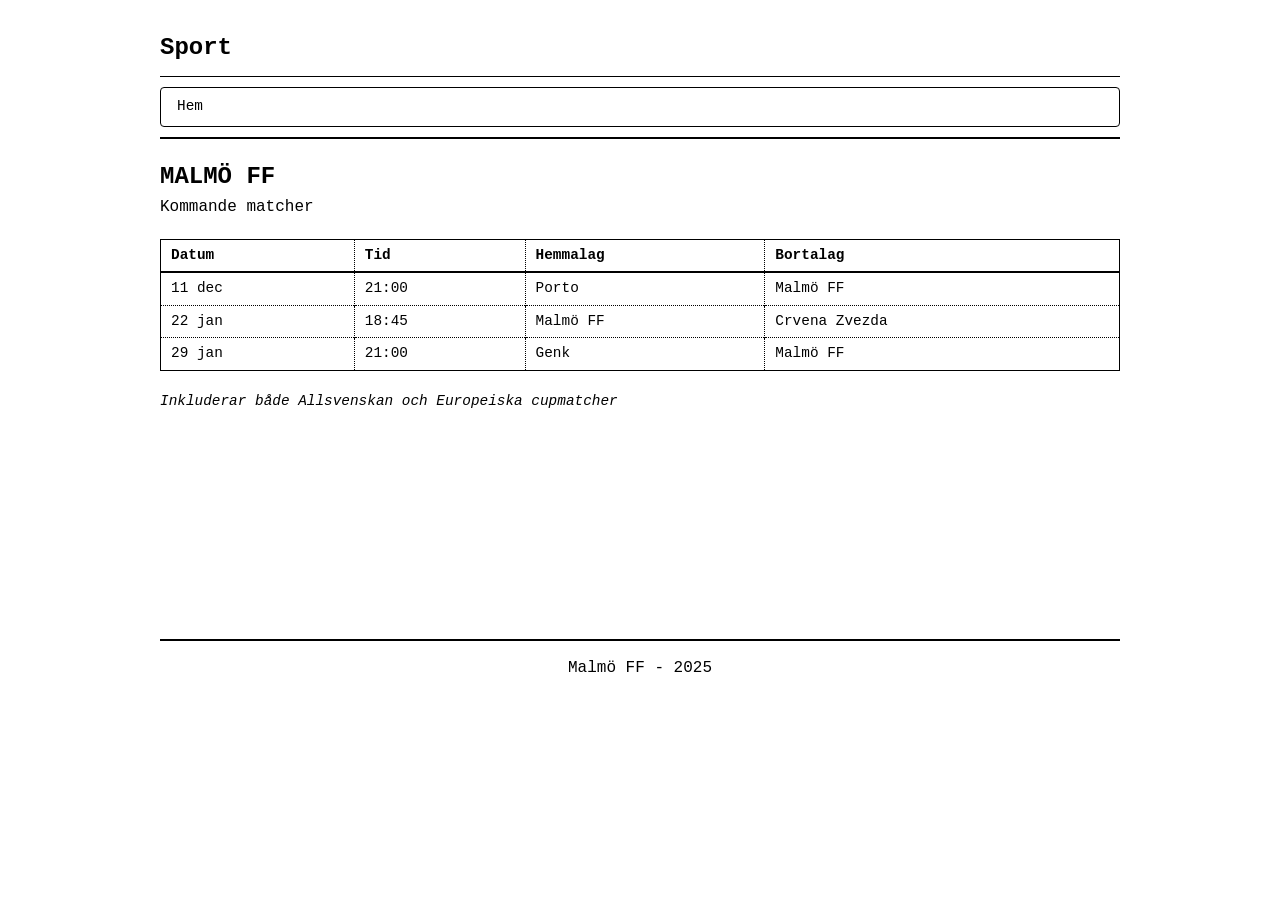
<file: schedule-malmo.html>
<!DOCTYPE html>
<html lang="sv">
<head>
    <meta charset="UTF-8">
    <meta name="viewport" content="width=device-width, initial-scale=1.0">
    <title>Malmö FF</title>
    <link rel="stylesheet" href="styles.css?v=5">
</head>
<body>
    <header>
        <nav class="navbar">
            <div class="container">
                <div class="logo">
                    <h1>Sport</h1>
                </div>
                <div class="nav-buttons">
                    <a href="index.html" class="nav-btn">Hem</a>
                </div>
            </div>
        </nav>
    </header>

    <main>
        <section class="results">
            <div class="container">
                <h2>MALMÖ FF</h2>
                <p>Kommande matcher</p>

                <table class="schedule-table">
                    <thead>
                        <tr>
                            <th>Datum</th>
                            <th>Tid</th>
                            <th>Hemmalag</th>
                            <th>Bortalag</th>
                        </tr>
                    </thead>
                    <tbody>
                        <tr>
                            <td>23 okt</td>
                            <td>21:00</td>
                            <td>Malmö FF</td>
                            <td>Dinamo Zagreb</td>
                        </tr>
                        <tr>
                            <td>27 okt</td>
                            <td>19:10</td>
                            <td>Malmö FF</td>
                            <td>Hammarby IF</td>
                        </tr>
                        <tr>
                            <td>01 nov</td>
                            <td>15:00</td>
                            <td>BK Häcken</td>
                            <td>Malmö FF</td>
                        </tr>
                        <tr>
                            <td>06 nov</td>
                            <td>18:45</td>
                            <td>Malmö FF</td>
                            <td>Panathinaikos</td>
                        </tr>
                        <tr>
                            <td>09 nov</td>
                            <td>15:00</td>
                            <td>Malmö FF</td>
                            <td>GAIS</td>
                        </tr>
                        <tr>
                            <td>27 nov</td>
                            <td>21:00</td>
                            <td>Nottingham Forest</td>
                            <td>Malmö FF</td>
                        </tr>
                        <tr>
                            <td>11 dec</td>
                            <td>21:00</td>
                            <td>Porto</td>
                            <td>Malmö FF</td>
                        </tr>
                        <tr>
                            <td>22 jan</td>
                            <td>18:45</td>
                            <td>Malmö FF</td>
                            <td>Crvena Zvezda</td>
                        </tr>
                        <tr>
                            <td>29 jan</td>
                            <td>21:00</td>
                            <td>Genk</td>
                            <td>Malmö FF</td>
                        </tr>
                    </tbody>
                </table>

                <p style="margin-top: 20px; font-size: 0.9rem; font-style: italic;">
                    Inkluderar både Allsvenskan och Europeiska cupmatcher
                </p>
            </div>
        </section>
    </main>

    <footer>
        <div class="container">
            <p>Malmö FF - 2025</p>
        </div>
    </footer>
    <script src="schedule-filter.js"></script>
</body>
</html>
</file>
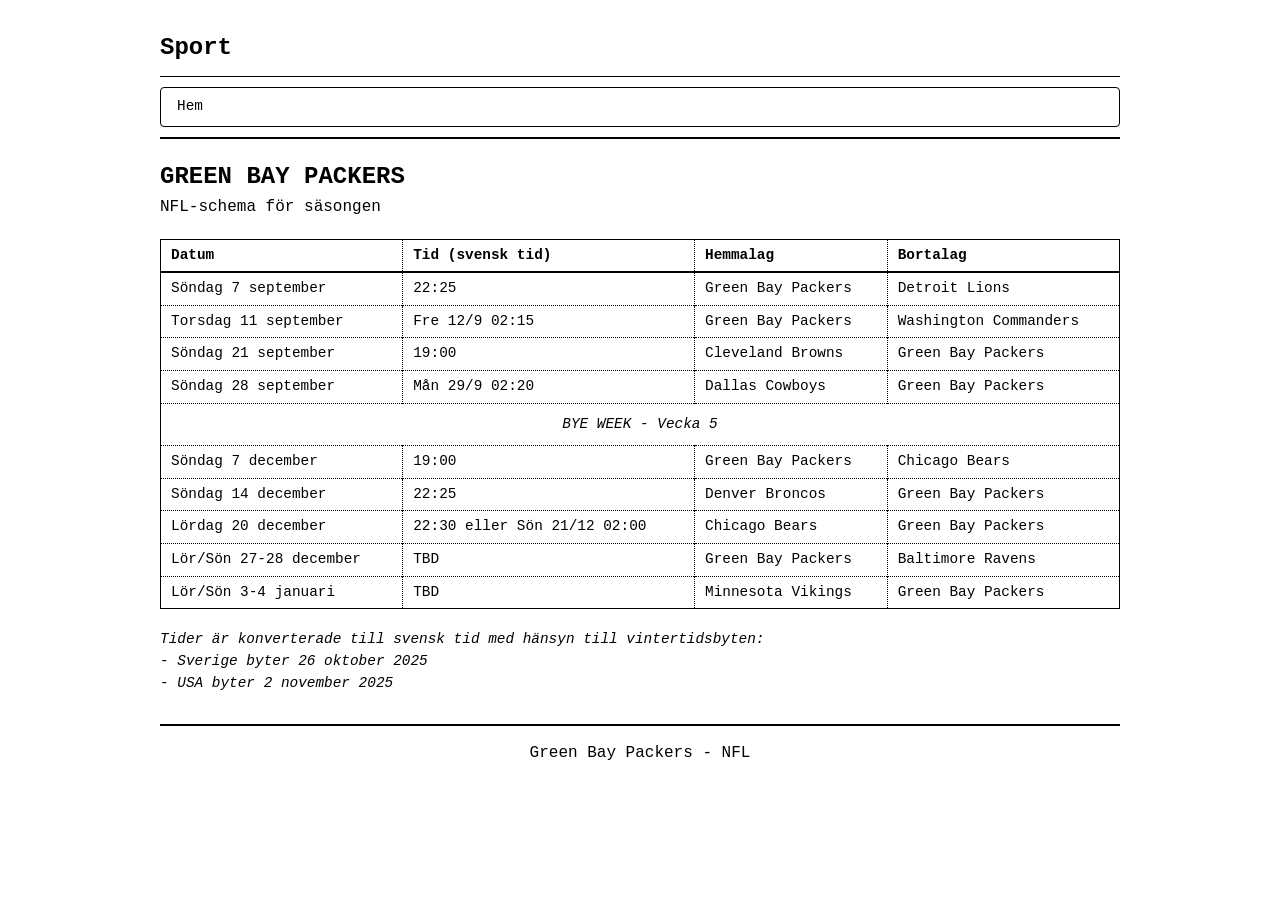
<file: schedule-packers.html>
<!DOCTYPE html>
<html lang="sv">
<head>
    <meta charset="UTF-8">
    <meta name="viewport" content="width=device-width, initial-scale=1.0">
    <title>Green Bay Packers Schema</title>
    <link rel="stylesheet" href="styles.css?v=5">
</head>
<body>
    <header>
        <nav class="navbar">
            <div class="container">
                <div class="logo">
                    <h1>Sport</h1>
                </div>
                <div class="nav-buttons">
                    <a href="index.html" class="nav-btn">Hem</a>
                </div>
            </div>
        </nav>
    </header>

    <main>
        <section class="results">
            <div class="container">
                <h2>GREEN BAY PACKERS</h2>
                <p>NFL-schema för säsongen</p>

                <table class="schedule-table">
                    <thead>
                        <tr>
                            <th>Datum</th>
                            <th>Tid (svensk tid)</th>
                            <th>Hemmalag</th>
                            <th>Bortalag</th>
                        </tr>
                    </thead>
                    <tbody>
                        <tr>
                            <td>Söndag 7 september</td>
                            <td>22:25</td>
                            <td>Green Bay Packers</td>
                            <td>Detroit Lions</td>
                        </tr>
                        <tr>
                            <td>Torsdag 11 september</td>
                            <td>Fre 12/9 02:15</td>
                            <td>Green Bay Packers</td>
                            <td>Washington Commanders</td>
                        </tr>
                        <tr>
                            <td>Söndag 21 september</td>
                            <td>19:00</td>
                            <td>Cleveland Browns</td>
                            <td>Green Bay Packers</td>
                        </tr>
                        <tr>
                            <td>Söndag 28 september</td>
                            <td>Mån 29/9 02:20</td>
                            <td>Dallas Cowboys</td>
                            <td>Green Bay Packers</td>
                        </tr>
                        <tr>
                            <td colspan="4" style="font-style: italic; text-align: center; padding: 10px;">BYE WEEK - Vecka 5</td>
                        </tr>
                        <tr>
                            <td>Söndag 12 oktober</td>
                            <td>22:25</td>
                            <td>Green Bay Packers</td>
                            <td>Cincinnati Bengals</td>
                        </tr>
                        <tr>
                            <td>Söndag 19 oktober</td>
                            <td>22:25</td>
                            <td>Arizona Cardinals</td>
                            <td>Green Bay Packers</td>
                        </tr>
                        <tr>
                            <td>Söndag 26 oktober</td>
                            <td>Mån 27/10 01:20</td>
                            <td>Pittsburgh Steelers</td>
                            <td>Green Bay Packers</td>
                        </tr>
                        <tr>
                            <td>Söndag 2 november</td>
                            <td>19:00</td>
                            <td>Green Bay Packers</td>
                            <td>Carolina Panthers</td>
                        </tr>
                        <tr>
                            <td>Måndag 10 november</td>
                            <td>Tis 11/11 02:15</td>
                            <td>Green Bay Packers</td>
                            <td>Philadelphia Eagles</td>
                        </tr>
                        <tr>
                            <td>Söndag 16 november</td>
                            <td>19:00</td>
                            <td>New York Giants</td>
                            <td>Green Bay Packers</td>
                        </tr>
                        <tr>
                            <td>Söndag 23 november</td>
                            <td>19:00</td>
                            <td>Green Bay Packers</td>
                            <td>Minnesota Vikings</td>
                        </tr>
                        <tr>
                            <td>Torsdag 27 november (Thanksgiving)</td>
                            <td>19:00</td>
                            <td>Detroit Lions</td>
                            <td>Green Bay Packers</td>
                        </tr>
                        <tr>
                            <td>Söndag 7 december</td>
                            <td>19:00</td>
                            <td>Green Bay Packers</td>
                            <td>Chicago Bears</td>
                        </tr>
                        <tr>
                            <td>Söndag 14 december</td>
                            <td>22:25</td>
                            <td>Denver Broncos</td>
                            <td>Green Bay Packers</td>
                        </tr>
                        <tr>
                            <td>Lördag 20 december</td>
                            <td>22:30 eller Sön 21/12 02:00</td>
                            <td>Chicago Bears</td>
                            <td>Green Bay Packers</td>
                        </tr>
                        <tr>
                            <td>Lör/Sön 27-28 december</td>
                            <td>TBD</td>
                            <td>Green Bay Packers</td>
                            <td>Baltimore Ravens</td>
                        </tr>
                        <tr>
                            <td>Lör/Sön 3-4 januari</td>
                            <td>TBD</td>
                            <td>Minnesota Vikings</td>
                            <td>Green Bay Packers</td>
                        </tr>
                    </tbody>
                </table>

                <p style="margin-top: 20px; font-size: 0.9rem; font-style: italic;">
                    Tider är konverterade till svensk tid med hänsyn till vintertidsbyten:<br>
                    - Sverige byter 26 oktober 2025<br>
                    - USA byter 2 november 2025
                </p>
            </div>
        </section>
    </main>

    <footer>
        <div class="container">
            <p>Green Bay Packers - NFL</p>
        </div>
    </footer>
    <script src="schedule-filter.js"></script>
</body>
</html>
</file>
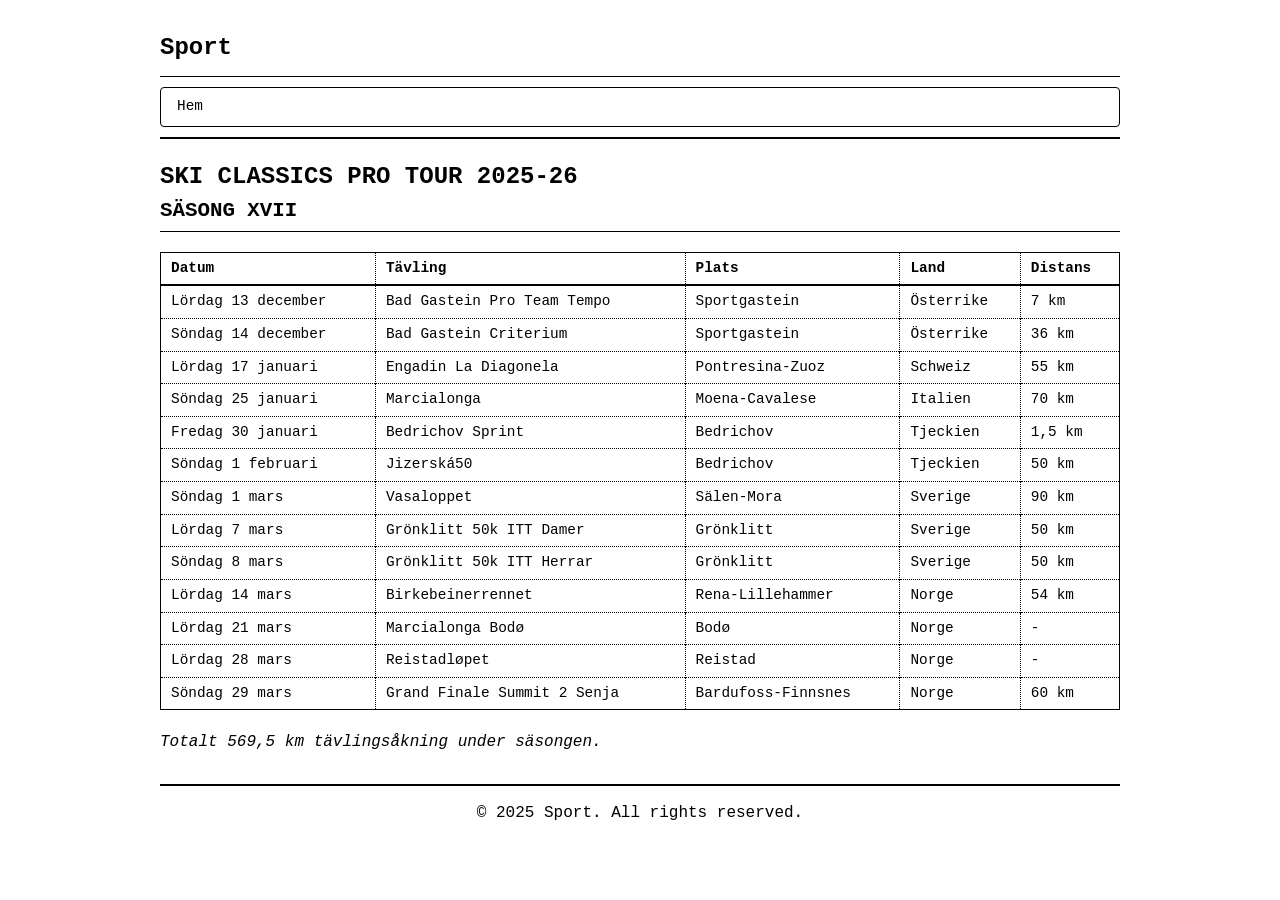
<file: schedule-skiclassics.html>
<!DOCTYPE html>
<html lang="sv">
<head>
    <meta charset="UTF-8">
    <meta name="viewport" content="width=device-width, initial-scale=1.0">
    <title>Ski Classics 2025-26</title>
    <link rel="stylesheet" href="styles.css?v=5">
</head>
<body>
    <header>
        <nav class="navbar">
            <div class="container">
                <div class="logo">
                    <h1>Sport</h1>
                </div>
                <div class="nav-buttons">
                    <a href="index.html" class="nav-btn">Hem</a>
                </div>
            </div>
        </nav>
    </header>

    <main>
        <section class="results">
            <div class="container">
                <h2>SKI CLASSICS PRO TOUR 2025-26</h2>
                <h3>SÄSONG XVII</h3>

                <table class="schedule-table">
                    <thead>
                        <tr>
                            <th>Datum</th>
                            <th>Tävling</th>
                            <th>Plats</th>
                            <th>Land</th>
                            <th>Distans</th>
                        </tr>
                    </thead>
                    <tbody>
                        <tr>
                            <td>Lördag 13 december</td>
                            <td>Bad Gastein Pro Team Tempo</td>
                            <td>Sportgastein</td>
                            <td>Österrike</td>
                            <td>7 km</td>
                        </tr>
                        <tr>
                            <td>Söndag 14 december</td>
                            <td>Bad Gastein Criterium</td>
                            <td>Sportgastein</td>
                            <td>Österrike</td>
                            <td>36 km</td>
                        </tr>
                        <tr>
                            <td>Lördag 17 januari</td>
                            <td>Engadin La Diagonela</td>
                            <td>Pontresina-Zuoz</td>
                            <td>Schweiz</td>
                            <td>55 km</td>
                        </tr>
                        <tr>
                            <td>Söndag 25 januari</td>
                            <td>Marcialonga</td>
                            <td>Moena-Cavalese</td>
                            <td>Italien</td>
                            <td>70 km</td>
                        </tr>
                        <tr>
                            <td>Fredag 30 januari</td>
                            <td>Bedrichov Sprint</td>
                            <td>Bedrichov</td>
                            <td>Tjeckien</td>
                            <td>1,5 km</td>
                        </tr>
                        <tr>
                            <td>Söndag 1 februari</td>
                            <td>Jizerská50</td>
                            <td>Bedrichov</td>
                            <td>Tjeckien</td>
                            <td>50 km</td>
                        </tr>
                        <tr>
                            <td>Söndag 1 mars</td>
                            <td>Vasaloppet</td>
                            <td>Sälen-Mora</td>
                            <td>Sverige</td>
                            <td>90 km</td>
                        </tr>
                        <tr>
                            <td>Lördag 7 mars</td>
                            <td>Grönklitt 50k ITT Damer</td>
                            <td>Grönklitt</td>
                            <td>Sverige</td>
                            <td>50 km</td>
                        </tr>
                        <tr>
                            <td>Söndag 8 mars</td>
                            <td>Grönklitt 50k ITT Herrar</td>
                            <td>Grönklitt</td>
                            <td>Sverige</td>
                            <td>50 km</td>
                        </tr>
                        <tr>
                            <td>Lördag 14 mars</td>
                            <td>Birkebeinerrennet</td>
                            <td>Rena-Lillehammer</td>
                            <td>Norge</td>
                            <td>54 km</td>
                        </tr>
                        <tr>
                            <td>Lördag 21 mars</td>
                            <td>Marcialonga Bodø</td>
                            <td>Bodø</td>
                            <td>Norge</td>
                            <td>-</td>
                        </tr>
                        <tr>
                            <td>Lördag 28 mars</td>
                            <td>Reistadløpet</td>
                            <td>Reistad</td>
                            <td>Norge</td>
                            <td>-</td>
                        </tr>
                        <tr>
                            <td>Söndag 29 mars</td>
                            <td>Grand Finale Summit 2 Senja</td>
                            <td>Bardufoss-Finnsnes</td>
                            <td>Norge</td>
                            <td>60 km</td>
                        </tr>
                    </tbody>
                </table>

                <p style="margin-top: 20px; font-style: italic;">Totalt 569,5 km tävlingsåkning under säsongen.</p>
            </div>
        </section>
    </main>

    <footer>
        <div class="container">
            <p>&copy; 2025 Sport. All rights reserved.</p>
        </div>
    </footer>
    <script src="schedule-filter.js"></script>
</body>
</html>
</file>
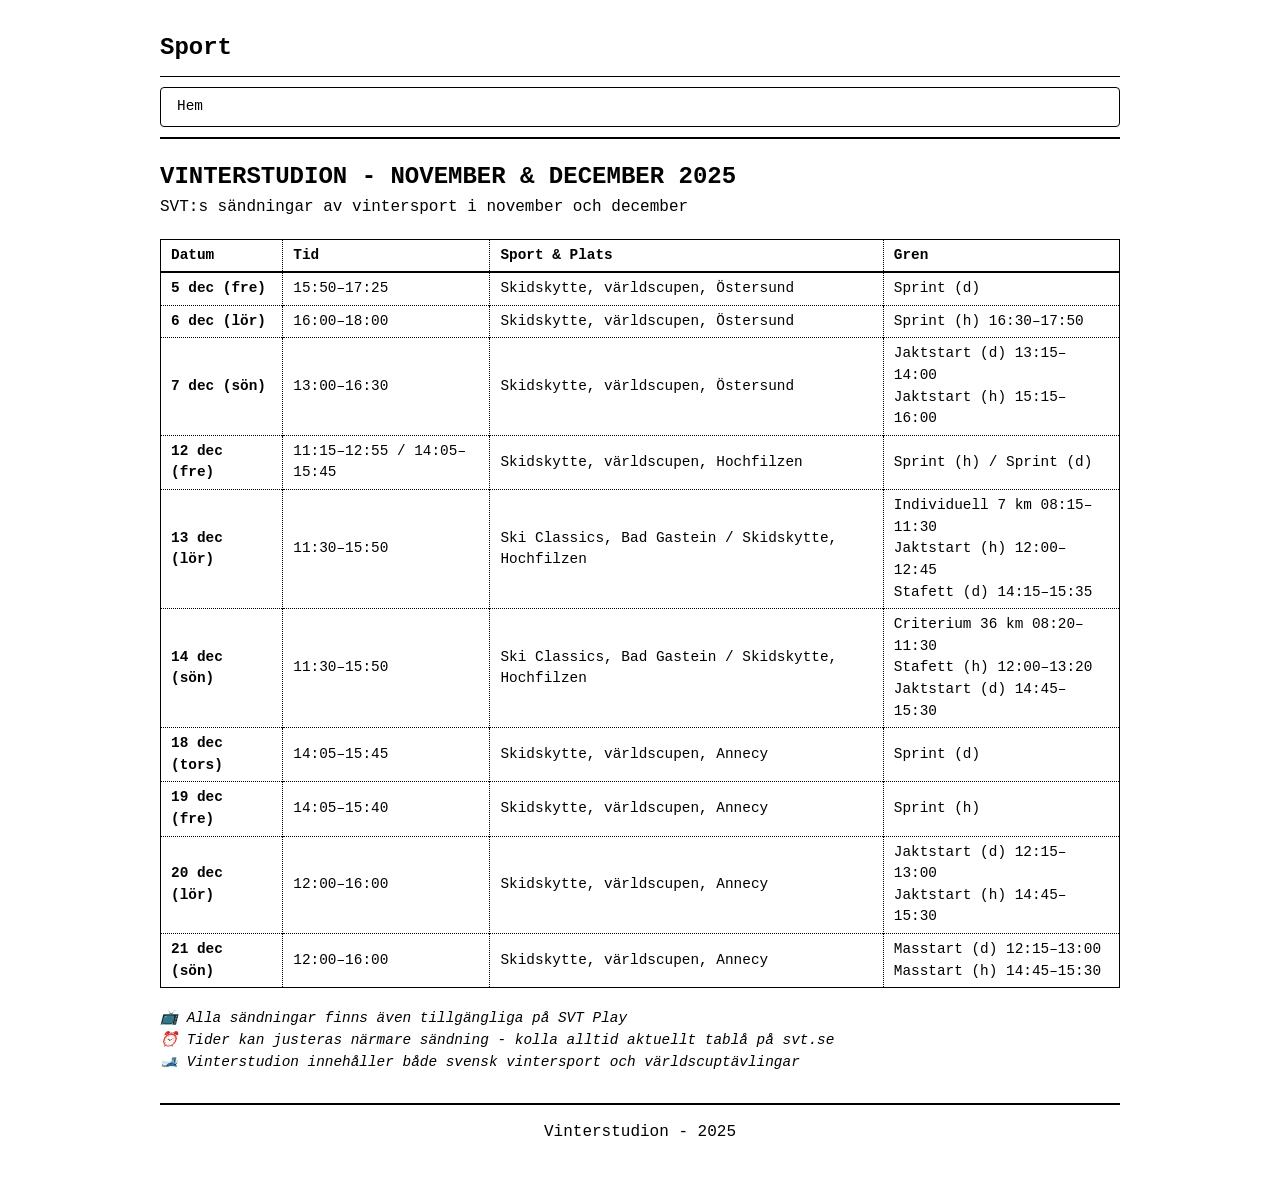
<file: schedule-vinterstudion.html>
<!DOCTYPE html>
<html lang="sv">
<head>
    <meta charset="UTF-8">
    <meta name="viewport" content="width=device-width, initial-scale=1.0">
    <title>Vinterstudion - SVT Sändningar</title>
    <link rel="stylesheet" href="styles.css?v=5">
</head>
<body>
    <header>
        <nav class="navbar">
            <div class="container">
                <div class="logo">
                    <h1>Sport</h1>
                </div>
                <div class="nav-buttons">
                    <a href="index.html" class="nav-btn">Hem</a>
                </div>
            </div>
        </nav>
    </header>

    <main>
        <section class="results">
            <div class="container">
                <h2>VINTERSTUDION - NOVEMBER & DECEMBER 2025</h2>
                <p>SVT:s sändningar av vintersport i november och december</p>

                <table class="schedule-table">
                    <thead>
                        <tr>
                            <th>Datum</th>
                            <th>Tid</th>
                            <th>Sport & Plats</th>
                            <th>Gren</th>
                        </tr>
                    </thead>
                    <tbody>
                        <tr>
                            <td><strong>15 nov (lör)</strong></td>
                            <td>09:30–13:45</td>
                            <td>Skidskytte, Idre</td>
                            <td>Sprint (h) 10:00–11:15<br>Sprint (d) 12:15–13:25</td>
                        </tr>
                        <tr>
                            <td><strong>16 nov (sön)</strong></td>
                            <td>09:45–13:45</td>
                            <td>Skidskytte, Idre</td>
                            <td>Kortdistans (h) 10:00–11:00<br>Kortdistans (d) 12:00–13:00</td>
                        </tr>
                        <tr>
                            <td><strong>21 nov (fre)</strong></td>
                            <td>08:40–09:45</td>
                            <td>Längdskidor, Gällivare</td>
                            <td>Prolog sprint</td>
                        </tr>
                        <tr>
                            <td><strong>21 nov (fre)</strong></td>
                            <td>11:00–13:15</td>
                            <td>Längdskidor, Gällivare</td>
                            <td>Final sprint</td>
                        </tr>
                        <tr>
                            <td><strong>22 nov (lör)</strong></td>
                            <td>09:30–13:00</td>
                            <td>Längdskidor, Gällivare</td>
                            <td>10 km klassiskt (h) 10:05–11:30<br>10 km klassiskt (d) 11:30–13:10</td>
                        </tr>
                        <tr>
                            <td><strong>23 nov (sön)</strong></td>
                            <td>09:45–13:00</td>
                            <td>Längdskidor, Gällivare</td>
                            <td>10 km fristil (h) 10:05–11:30<br>10 km fristil (d) 11:30–12:40</td>
                        </tr>
                        <tr>
                            <td><strong>29 nov (lör)</strong></td>
                            <td>12:45–18:30</td>
                            <td>Skidskytte, världscupen, Östersund</td>
                            <td>Stafett (d) 13:15–14:35<br>Stafett (h) 16:55–18:15</td>
                        </tr>
                        <tr>
                            <td><strong>30 nov (sön)</strong></td>
                            <td>13:45–18:00</td>
                            <td>Skidskytte, världscupen, Östersund</td>
                            <td>Single mixed stafett 14:00–14:45<br>Mixed stafett 16:40–17:50</td>
                        </tr>
                        <tr>
                            <td><strong>2 dec (tis)</strong></td>
                            <td>15:20–17:20</td>
                            <td>Skidskytte, världscupen, Östersund</td>
                            <td>Individuell start 15 km (d)</td>
                        </tr>
                        <tr>
                            <td><strong>3 dec (ons)</strong></td>
                            <td>15:20–17:20</td>
                            <td>Skidskytte, världscupen, Östersund</td>
                            <td>Individuell start 20 km (h)</td>
                        </tr>
                        <tr>
                            <td><strong>5 dec (fre)</strong></td>
                            <td>15:50–17:25</td>
                            <td>Skidskytte, världscupen, Östersund</td>
                            <td>Sprint (d)</td>
                        </tr>
                        <tr>
                            <td><strong>6 dec (lör)</strong></td>
                            <td>16:00–18:00</td>
                            <td>Skidskytte, världscupen, Östersund</td>
                            <td>Sprint (h) 16:30–17:50</td>
                        </tr>
                        <tr>
                            <td><strong>7 dec (sön)</strong></td>
                            <td>13:00–16:30</td>
                            <td>Skidskytte, världscupen, Östersund</td>
                            <td>Jaktstart (d) 13:15–14:00<br>Jaktstart (h) 15:15–16:00</td>
                        </tr>
                        <tr>
                            <td><strong>12 dec (fre)</strong></td>
                            <td>11:15–12:55 / 14:05–15:45</td>
                            <td>Skidskytte, världscupen, Hochfilzen</td>
                            <td>Sprint (h) / Sprint (d)</td>
                        </tr>
                        <tr>
                            <td><strong>13 dec (lör)</strong></td>
                            <td>11:30–15:50</td>
                            <td>Ski Classics, Bad Gastein / Skidskytte, Hochfilzen</td>
                            <td>Individuell 7 km 08:15–11:30<br>Jaktstart (h) 12:00–12:45<br>Stafett (d) 14:15–15:35</td>
                        </tr>
                        <tr>
                            <td><strong>14 dec (sön)</strong></td>
                            <td>11:30–15:50</td>
                            <td>Ski Classics, Bad Gastein / Skidskytte, Hochfilzen</td>
                            <td>Criterium 36 km 08:20–11:30<br>Stafett (h) 12:00–13:20<br>Jaktstart (d) 14:45–15:30</td>
                        </tr>
                        <tr>
                            <td><strong>18 dec (tors)</strong></td>
                            <td>14:05–15:45</td>
                            <td>Skidskytte, världscupen, Annecy</td>
                            <td>Sprint (d)</td>
                        </tr>
                        <tr>
                            <td><strong>19 dec (fre)</strong></td>
                            <td>14:05–15:40</td>
                            <td>Skidskytte, världscupen, Annecy</td>
                            <td>Sprint (h)</td>
                        </tr>
                        <tr>
                            <td><strong>20 dec (lör)</strong></td>
                            <td>12:00–16:00</td>
                            <td>Skidskytte, världscupen, Annecy</td>
                            <td>Jaktstart (d) 12:15–13:00<br>Jaktstart (h) 14:45–15:30</td>
                        </tr>
                        <tr>
                            <td><strong>21 dec (sön)</strong></td>
                            <td>12:00–16:00</td>
                            <td>Skidskytte, världscupen, Annecy</td>
                            <td>Masstart (d) 12:15–13:00<br>Masstart (h) 14:45–15:30</td>
                        </tr>
                    </tbody>
                </table>

                <p style="margin-top: 20px; font-size: 0.9rem; font-style: italic;">
                    📺 Alla sändningar finns även tillgängliga på SVT Play<br>
                    ⏰ Tider kan justeras närmare sändning - kolla alltid aktuellt tablå på svt.se<br>
                    🎿 Vinterstudion innehåller både svensk vintersport och världscuptävlingar
                </p>
            </div>
        </section>
    </main>

    <footer>
        <div class="container">
            <p>Vinterstudion - 2025</p>
        </div>
    </footer>
    <script src="schedule-filter.js"></script>
</body>
</html>
</file>
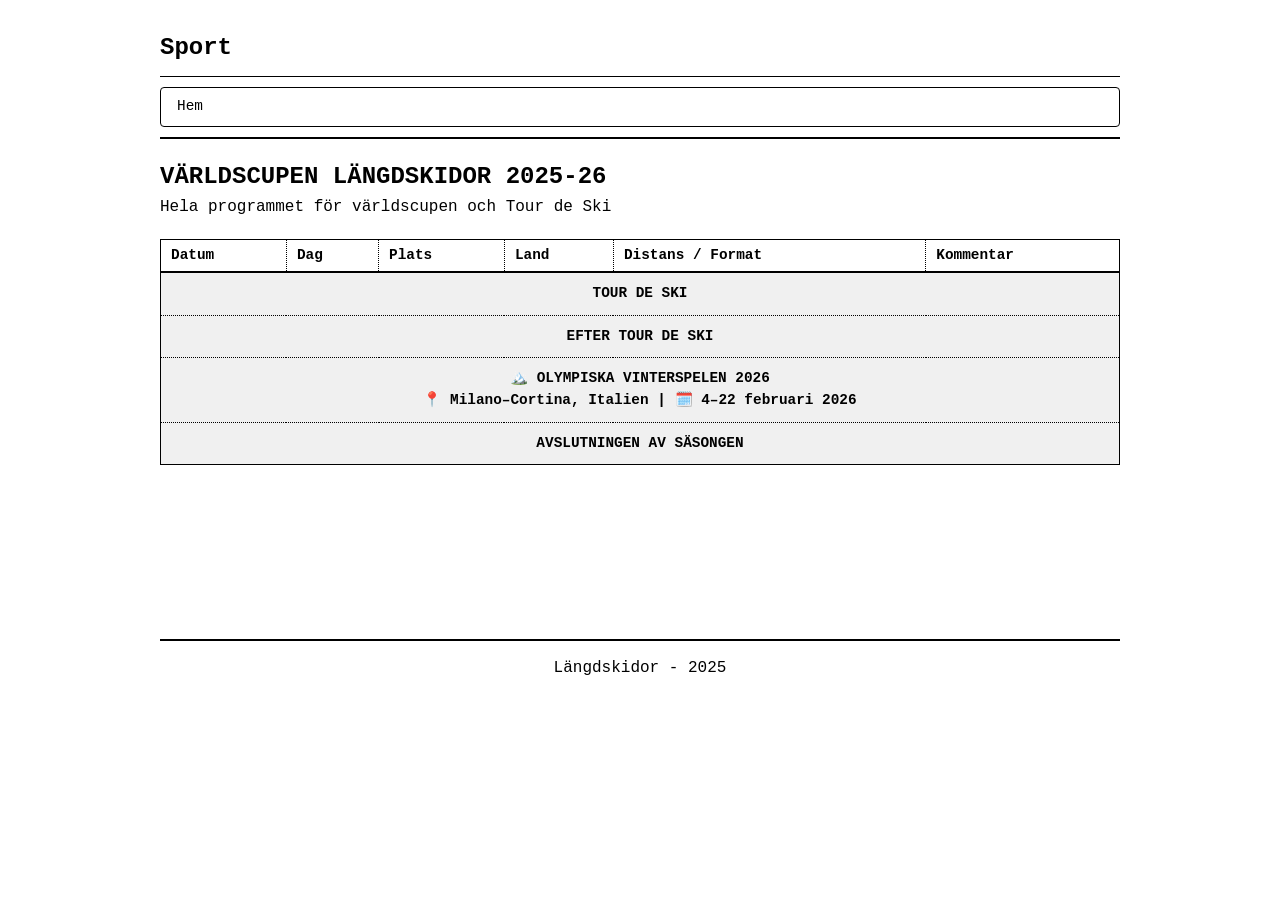
<file: schedule-worldcup.html>
<!DOCTYPE html>
<html lang="sv">
<head>
    <meta charset="UTF-8">
    <meta name="viewport" content="width=device-width, initial-scale=1.0">
    <title>Längdskidor Världscup 2025-26</title>
    <link rel="stylesheet" href="styles.css?v=5">
</head>
<body>
    <header>
        <nav class="navbar">
            <div class="container">
                <div class="logo">
                    <h1>Sport</h1>
                </div>
                <div class="nav-buttons">
                    <a href="index.html" class="nav-btn">Hem</a>
                </div>
            </div>
        </nav>
    </header>

    <main>
        <section class="results">
            <div class="container">
                <h2>VÄRLDSCUPEN LÄNGDSKIDOR 2025-26</h2>
                <p>Hela programmet för världscupen och Tour de Ski</p>

                <table class="schedule-table">
                    <thead>
                        <tr>
                            <th>Datum</th>
                            <th>Dag</th>
                            <th>Plats</th>
                            <th>Land</th>
                            <th>Distans / Format</th>
                            <th>Kommentar</th>
                        </tr>
                    </thead>
                    <tbody>
                        <tr>
                            <td>28 nov 2025</td>
                            <td>Fre</td>
                            <td>Ruka</td>
                            <td>🇫🇮 FIN</td>
                            <td>10 km Interval Start C</td>
                            <td></td>
                        </tr>
                        <tr>
                            <td>29 nov 2025</td>
                            <td>Lör</td>
                            <td>Ruka</td>
                            <td>🇫🇮 FIN</td>
                            <td>Sprint C</td>
                            <td></td>
                        </tr>
                        <tr>
                            <td>30 nov 2025</td>
                            <td>Sön</td>
                            <td>Ruka</td>
                            <td>🇫🇮 FIN</td>
                            <td>20 km Mass Start F</td>
                            <td></td>
                        </tr>
                        <tr>
                            <td>5 dec 2025</td>
                            <td>Fre</td>
                            <td>Trondheim</td>
                            <td>🇳🇴 NOR</td>
                            <td>Sprint C</td>
                            <td></td>
                        </tr>
                        <tr>
                            <td>6 dec 2025</td>
                            <td>Lör</td>
                            <td>Trondheim</td>
                            <td>🇳🇴 NOR</td>
                            <td>20 km Skiathlon</td>
                            <td></td>
                        </tr>
                        <tr>
                            <td>7 dec 2025</td>
                            <td>Sön</td>
                            <td>Trondheim</td>
                            <td>🇳🇴 NOR</td>
                            <td>10 km Interval Start F</td>
                            <td></td>
                        </tr>
                        <tr>
                            <td>12 dec 2025</td>
                            <td>Fre</td>
                            <td>Davos</td>
                            <td>🇨🇭 SUI</td>
                            <td>Team Sprint F</td>
                            <td></td>
                        </tr>
                        <tr>
                            <td>13 dec 2025</td>
                            <td>Lör</td>
                            <td>Davos</td>
                            <td>🇨🇭 SUI</td>
                            <td>Sprint F</td>
                            <td></td>
                        </tr>
                        <tr>
                            <td>14 dec 2025</td>
                            <td>Sön</td>
                            <td>Davos</td>
                            <td>🇨🇭 SUI</td>
                            <td>10 km Interval Start F</td>
                            <td></td>
                        </tr>
                        <tr>
                            <td colspan="6" style="background-color: #f0f0f0; font-weight: bold; text-align: center; padding: 10px;">
                                TOUR DE SKI
                            </td>
                        </tr>
                        <tr>
                            <td>28 dec 2025</td>
                            <td>Sön</td>
                            <td>Toblach</td>
                            <td>🇮🇹 ITA</td>
                            <td>Sprint F</td>
                            <td></td>
                        </tr>
                        <tr>
                            <td>29 dec 2025</td>
                            <td>Mån</td>
                            <td>Toblach</td>
                            <td>🇮🇹 ITA</td>
                            <td>10 km Interval Start C</td>
                            <td></td>
                        </tr>
                        <tr>
                            <td>31 dec 2025</td>
                            <td>Ons</td>
                            <td>Toblach</td>
                            <td>🇮🇹 ITA</td>
                            <td>5 km Heat Mass Start F</td>
                            <td></td>
                        </tr>
                        <tr>
                            <td>1 jan 2026</td>
                            <td>Tors</td>
                            <td>Toblach</td>
                            <td>🇮🇹 ITA</td>
                            <td>20 km C Pursuit*</td>
                            <td>*Startlista baserad på Tour-ställning</td>
                        </tr>
                        <tr>
                            <td>3 jan 2026</td>
                            <td>Lör</td>
                            <td>Val di Fiemme</td>
                            <td>🇮🇹 ITA</td>
                            <td>Sprint C</td>
                            <td></td>
                        </tr>
                        <tr>
                            <td>4 jan 2026</td>
                            <td>Sön</td>
                            <td>Val di Fiemme</td>
                            <td>🇮🇹 ITA</td>
                            <td>Final Climb</td>
                            <td></td>
                        </tr>
                        <tr>
                            <td colspan="6" style="background-color: #f0f0f0; font-weight: bold; text-align: center; padding: 10px;">
                                EFTER TOUR DE SKI
                            </td>
                        </tr>
                        <tr>
                            <td>17 jan 2026</td>
                            <td>Lör</td>
                            <td>Oberhof</td>
                            <td>🇩🇪 GER</td>
                            <td>Sprint F</td>
                            <td></td>
                        </tr>
                        <tr>
                            <td>18 jan 2026</td>
                            <td>Sön</td>
                            <td>Oberhof</td>
                            <td>🇩🇪 GER</td>
                            <td>10 km Interval Start C</td>
                            <td></td>
                        </tr>
                        <tr>
                            <td>23 jan 2026</td>
                            <td>Fre</td>
                            <td>Goms</td>
                            <td>🇨🇭 SUI</td>
                            <td>Team Sprint F</td>
                            <td></td>
                        </tr>
                        <tr>
                            <td>24 jan 2026</td>
                            <td>Lör</td>
                            <td>Goms</td>
                            <td>🇨🇭 SUI</td>
                            <td>Sprint C</td>
                            <td></td>
                        </tr>
                        <tr>
                            <td>25 jan 2026</td>
                            <td>Sön</td>
                            <td>Goms</td>
                            <td>🇨🇭 SUI</td>
                            <td>20 km Mass Start C</td>
                            <td></td>
                        </tr>
                        <tr>
                            <td colspan="6" style="background-color: #f0f0f0; font-weight: bold; text-align: center; padding: 10px;">
                                🏔️ OLYMPISKA VINTERSPELEN 2026<br>
                                📍 Milano–Cortina, Italien | 🗓️ 4–22 februari 2026
                            </td>
                        </tr>
                        <tr>
                            <td colspan="6" style="background-color: #f0f0f0; font-weight: bold; text-align: center; padding: 10px;">
                                AVSLUTNINGEN AV SÄSONGEN
                            </td>
                        </tr>
                        <tr>
                            <td>28 feb 2026</td>
                            <td>Lör</td>
                            <td>Falun</td>
                            <td>🇸🇪 SWE</td>
                            <td>Sprint F</td>
                            <td></td>
                        </tr>
                        <tr>
                            <td>1 mar 2026</td>
                            <td>Sön</td>
                            <td>Falun</td>
                            <td>🇸🇪 SWE</td>
                            <td>20 km Skiathlon</td>
                            <td></td>
                        </tr>
                        <tr>
                            <td>7 mar 2026</td>
                            <td>Lör</td>
                            <td>Lahti</td>
                            <td>🇫🇮 FIN</td>
                            <td>Sprint F</td>
                            <td></td>
                        </tr>
                        <tr>
                            <td>8 mar 2026</td>
                            <td>Sön</td>
                            <td>Lahti</td>
                            <td>🇫🇮 FIN</td>
                            <td>10 km Interval Start C</td>
                            <td></td>
                        </tr>
                        <tr>
                            <td>12 mar 2026</td>
                            <td>Tors</td>
                            <td>Drammen</td>
                            <td>🇳🇴 NOR</td>
                            <td>Sprint C</td>
                            <td></td>
                        </tr>
                        <tr>
                            <td>14 mar 2026</td>
                            <td>Lör</td>
                            <td>Oslo</td>
                            <td>🇳🇴 NOR</td>
                            <td>50 km Mass Start F (W/M)</td>
                            <td>Holmenkollen</td>
                        </tr>
                        <tr>
                            <td>20 mar 2026</td>
                            <td>Fre</td>
                            <td>Lake Placid</td>
                            <td>🇺🇸 USA</td>
                            <td>10 km Interval Start C</td>
                            <td></td>
                        </tr>
                        <tr>
                            <td>21 mar 2026</td>
                            <td>Lör</td>
                            <td>Lake Placid</td>
                            <td>🇺🇸 USA</td>
                            <td>Sprint F</td>
                            <td></td>
                        </tr>
                        <tr>
                            <td>22 mar 2026</td>
                            <td>Sön</td>
                            <td>Lake Placid</td>
                            <td>🇺🇸 USA</td>
                            <td>20 km Mass Start F</td>
                            <td></td>
                        </tr>
                    </tbody>
                </table>
            </div>
        </section>
    </main>

    <footer>
        <div class="container">
            <p>Längdskidor - 2025</p>
        </div>
    </footer>
    <script src="schedule-filter.js"></script>
</body>
</html>
</file>
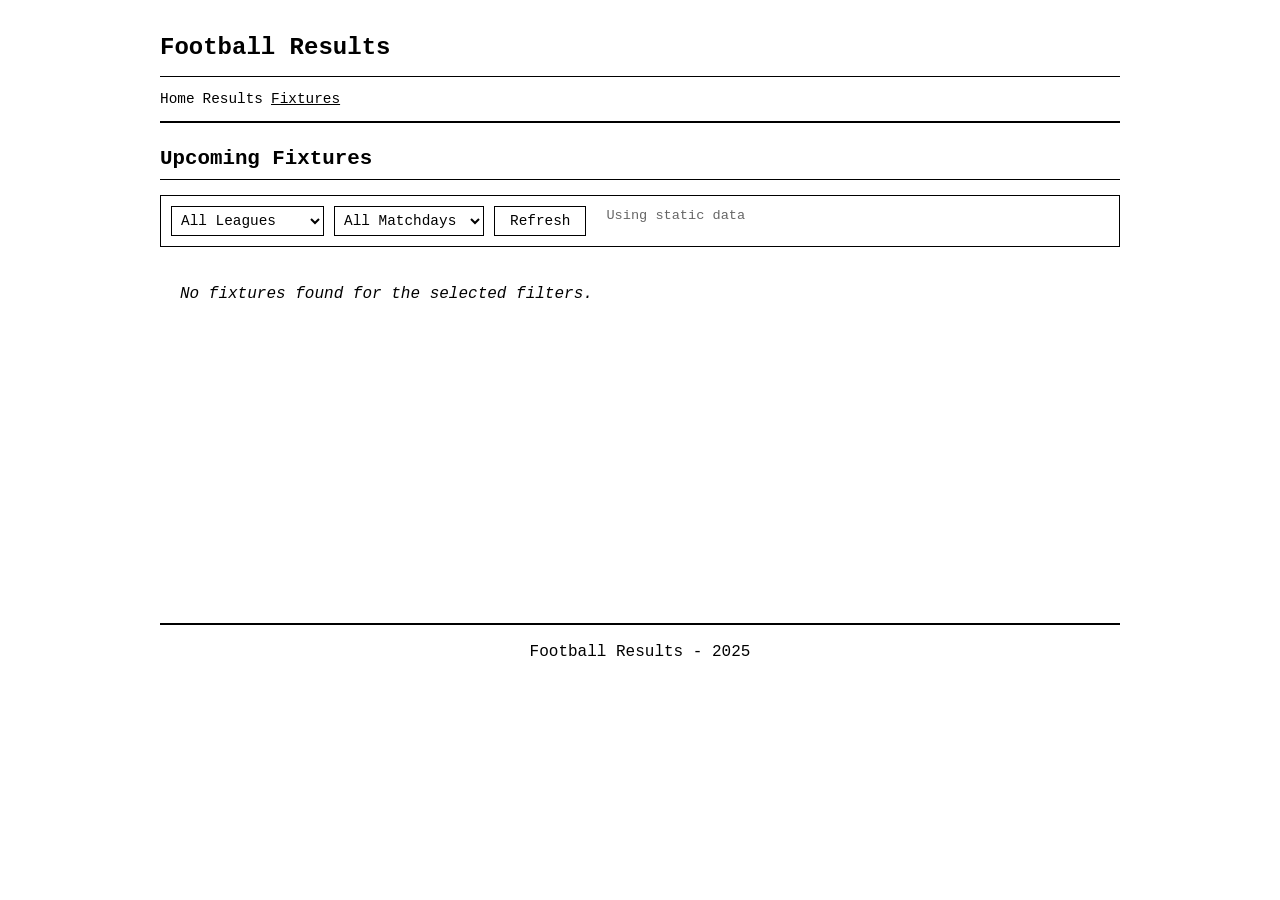
<file: startlists.html>
<!DOCTYPE html>
<html lang="en">
<head>
    <meta charset="UTF-8">
    <meta name="viewport" content="width=device-width, initial-scale=1.0">
    <title>Football Results - Fixtures</title>
    <link rel="stylesheet" href="styles.css?v=5">
</head>
<body>
    <header>
        <nav class="navbar">
            <div class="container">
                <div class="logo">
                    <h1>Football Results</h1>
                </div>
                <ul class="nav-menu">
                    <li><a href="index.html">Home</a></li>
                    <li><a href="results.html">Results</a></li>
                    <li><a href="startlists.html" class="active">Fixtures</a></li>
                </ul>
            </div>
        </nav>
    </header>

    <main>
        <section>
            <div class="container">
                <h3>Upcoming Fixtures</h3>

                <div class="filter-section">
                    <div class="filter-controls">
                        <select id="sport-filter">
                            <option value="">All Leagues</option>
                            <option value="allsvenskan">Allsvenskan</option>
                            <option value="premierleague">Premier League</option>
                        </select>

                        <select id="event-filter">
                            <option value="">All Matchdays</option>
                        </select>

                        <button id="refresh-btn" class="refresh-btn" onclick="footballFetcher.fetchAllResults()">Refresh</button>
                        <span id="last-update" class="last-update"></span>
                    </div>
                </div>

                <div id="startlist-display">
                    <!-- Start lists will be loaded here by JavaScript -->
                </div>
            </div>
        </section>
    </main>

    <footer>
        <div class="container">
            <p>Football Results - 2025</p>
        </div>
    </footer>

    <script src="data.js"></script>
    <script src="config.js"></script>
    <script src="api-fetch.js"></script>
    <script src="startlists.js"></script>
</body>
</html>
</file>
<file: styles.css>
* {
    margin: 0;
    padding: 0;
    box-sizing: border-box;
}

body {
    font-family: 'Courier New', Courier, monospace;
    line-height: 1.5;
    color: #000;
    background-color: #fff;
    max-width: 1000px;
    margin: 0 auto;
    padding: 20px;
}

.container {
    max-width: 100%;
    margin: 0;
    padding: 0;
}

/* Header & Navigation */
header {
    border-bottom: 2px solid #000;
    margin-bottom: 20px;
}

.navbar {
    padding: 10px 0;
}

.navbar .container {
    display: block;
}

.logo h1 {
    font-size: 1.5rem;
    font-weight: bold;
    margin-bottom: 10px;
}

.nav-menu {
    display: flex;
    list-style: none;
    gap: 8px;
    border-top: 1px solid #000;
    padding-top: 10px;
    flex-wrap: wrap;
}

.nav-menu a {
    color: #000;
    text-decoration: none;
    font-weight: normal;
    padding: 0;
    font-size: 0.9rem;
}

.nav-menu a:hover,
.nav-menu a.active {
    text-decoration: underline;
}

/* Navigation Buttons */
.nav-buttons {
    display: flex;
    flex-direction: column;
    gap: 10px;
    border-top: 1px solid #000;
    padding-top: 10px;
}

.button-row {
    display: flex;
    gap: 10px;
    flex-wrap: wrap;
}

.nav-btn {
    color: #000;
    background-color: #fff;
    border: 1px solid #000;
    border-radius: 4px;
    padding: 8px 16px;
    text-decoration: none;
    font-weight: normal;
    font-size: 0.9rem;
    display: inline-block;
}

.nav-btn:hover {
    background-color: #f0f0f0;
}

/* Hero Section */
.hero {
    border-bottom: 1px solid #000;
    padding: 20px 0;
    margin-bottom: 20px;
}

.hero h2 {
    font-size: 1.5rem;
    margin-bottom: 5px;
}

.hero p {
    font-size: 1rem;
}

/* Main Content */
main {
    min-height: 50vh;
}

section {
    margin-bottom: 30px;
}

h3 {
    font-size: 1.3rem;
    margin-bottom: 15px;
    border-bottom: 1px solid #000;
    padding-bottom: 5px;
}

/* Sport Cards Grid */
.grid {
    display: block;
    margin-top: 15px;
}

.sport-card {
    border-bottom: 1px dotted #000;
    padding: 10px 0;
    margin-bottom: 10px;
}

.sport-card:hover {
    background-color: #f0f0f0;
}

.sport-icon {
    display: none;
}

.sport-card h4 {
    font-size: 1rem;
    margin-bottom: 3px;
}

.sport-card p {
    color: #000;
    margin-bottom: 5px;
    font-size: 0.9rem;
}

/* Buttons */
.btn {
    color: #000;
    text-decoration: underline;
    background-color: transparent;
    padding: 0;
    border: none;
    font-weight: normal;
}

.btn:hover {
    background-color: transparent;
    font-weight: bold;
}

.btn-secondary {
    background-color: transparent;
}

.btn-secondary:hover {
    background-color: transparent;
}

/* Event Lists */
.event-list {
    display: block;
}

.event-item {
    border-bottom: 1px dotted #000;
    padding: 10px 0;
    margin-bottom: 5px;
}

.event-info h4 {
    font-size: 1rem;
    margin-bottom: 3px;
}

.event-info p {
    color: #000;
    font-size: 0.9rem;
}

.event-date {
    font-weight: normal;
    color: #000;
}

/* Results & Start Lists Tables */
.filter-section {
    border: 1px solid #000;
    padding: 10px;
    margin-bottom: 15px;
}

.filter-controls {
    display: flex;
    gap: 10px;
    flex-wrap: wrap;
}

.filter-controls select,
.filter-controls input {
    padding: 5px;
    border: 1px solid #000;
    font-family: 'Courier New', Courier, monospace;
    font-size: 0.9rem;
    background-color: #fff;
}

.filter-controls select {
    min-width: 150px;
}

.refresh-btn {
    padding: 5px 15px;
    border: 1px solid #000;
    background-color: #fff;
    font-family: 'Courier New', Courier, monospace;
    font-size: 0.9rem;
    cursor: pointer;
}

.refresh-btn:hover {
    background-color: #f0f0f0;
}

.refresh-btn:active {
    background-color: #e0e0e0;
}

.last-update {
    font-size: 0.85rem;
    color: #666;
    margin-left: 10px;
}

.results-container,
.startlist-container {
    border: 1px solid #000;
    margin-bottom: 20px;
}

.table-wrapper {
    overflow-x: auto;
}

table {
    width: 100%;
    border-collapse: collapse;
}

thead {
    border-bottom: 2px solid #000;
}

th, td {
    padding: 5px 10px;
    text-align: left;
    border-right: 1px dotted #000;
}

th:last-child,
td:last-child {
    border-right: none;
}

th {
    font-weight: bold;
    text-transform: none;
    font-size: 0.9rem;
}

tbody tr {
    border-bottom: 1px dotted #000;
}

tbody tr:hover {
    background-color: #f0f0f0;
}

tbody tr:last-child {
    border-bottom: none;
}

.position {
    font-weight: bold;
    color: #000;
}

.position-1 {
    color: #000;
}

.position-2 {
    color: #000;
}

.position-3 {
    color: #000;
}

.time {
    font-family: 'Courier New', monospace;
    font-weight: normal;
}

.country {
    font-weight: normal;
    color: #000;
}

.bib-number {
    display: inline;
    background-color: transparent;
    color: #000;
    padding: 0;
    font-weight: bold;
}

/* Footer */
footer {
    border-top: 2px solid #000;
    text-align: center;
    padding: 15px 0;
    margin-top: 30px;
}

/* Responsive Design */
@media (max-width: 768px) {
    body {
        padding: 10px;
    }

    .nav-menu {
        flex-direction: column;
        gap: 5px;
    }

    .hero h2 {
        font-size: 1.3rem;
    }

    .filter-controls {
        flex-direction: column;
    }

    .filter-controls select {
        width: 100%;
    }

    table {
        font-size: 0.8rem;
    }

    th, td {
        padding: 3px 5px;
    }
}

/* Loading State */
.loading {
    padding: 20px;
    color: #000;
}

.no-data {
    padding: 20px;
    color: #000;
    font-style: italic;
}

/* Schedule Table */
.schedule-table {
    border: 1px solid #000;
    margin-top: 20px;
}

.schedule-table th {
    background-color: #fff;
    font-weight: bold;
}

.schedule-table td {
    font-size: 0.9rem;
}

/* Todays Events */
.todays-events {
    border-top: 1px solid #000;
    border-bottom: 1px solid #000;
    padding: 20px 0;
    margin-bottom: 20px;
}

.todays-events h3 {
    font-size: 1.3rem;
    margin-bottom: 15px;
    border-bottom: 1px solid #000;
    padding-bottom: 5px;
}

.todays-events .event-item {
    border-bottom: 1px dotted #000;
    padding: 10px 0;
    margin-bottom: 5px;
}

.todays-events .sport-group {
    margin-bottom: 12px;
}

.todays-events .sport-header {
    font-size: 1rem;
    font-weight: bold;
    margin-bottom: 5px;
}

.todays-events .event-item-grouped {
    padding: 3px 0 3px 10px;
    margin-bottom: 2px;
}

/* Upcoming Events */
.upcoming-events {
    border-bottom: 1px solid #000;
    padding: 20px 0;
    margin-bottom: 20px;
}

.upcoming-events h3 {
    font-size: 1.3rem;
    margin-bottom: 15px;
    border-bottom: 1px solid #000;
    padding-bottom: 5px;
}

.upcoming-events .date-group {
    margin-bottom: 15px;
}

.upcoming-events .date-header {
    font-size: 1rem;
    font-weight: bold;
    margin-bottom: 8px;
    padding-bottom: 3px;
    border-bottom: 1px dotted #000;
}

.upcoming-events .sport-group {
    margin-bottom: 10px;
    padding-left: 10px;
}

.upcoming-events .sport-header {
    font-size: 0.95rem;
    font-weight: bold;
    margin-bottom: 4px;
}

.upcoming-events .event-item-grouped {
    padding: 3px 0 3px 10px;
    margin-bottom: 2px;
}

.upcoming-events .event-sport {
    font-weight: bold;
}

.upcoming-events .event-desc {
    font-weight: normal;
}

.todays-events .event-item:last-child {
    border-bottom: none;
}

.todays-events .event-info h4 {
    font-size: 1rem;
    margin-bottom: 3px;
    font-weight: bold;
}

.todays-events .event-info p {
    color: #000;
    font-size: 0.9rem;
    margin-bottom: 5px;
}

.todays-events .btn {
    font-size: 0.85rem;
}
</file>
